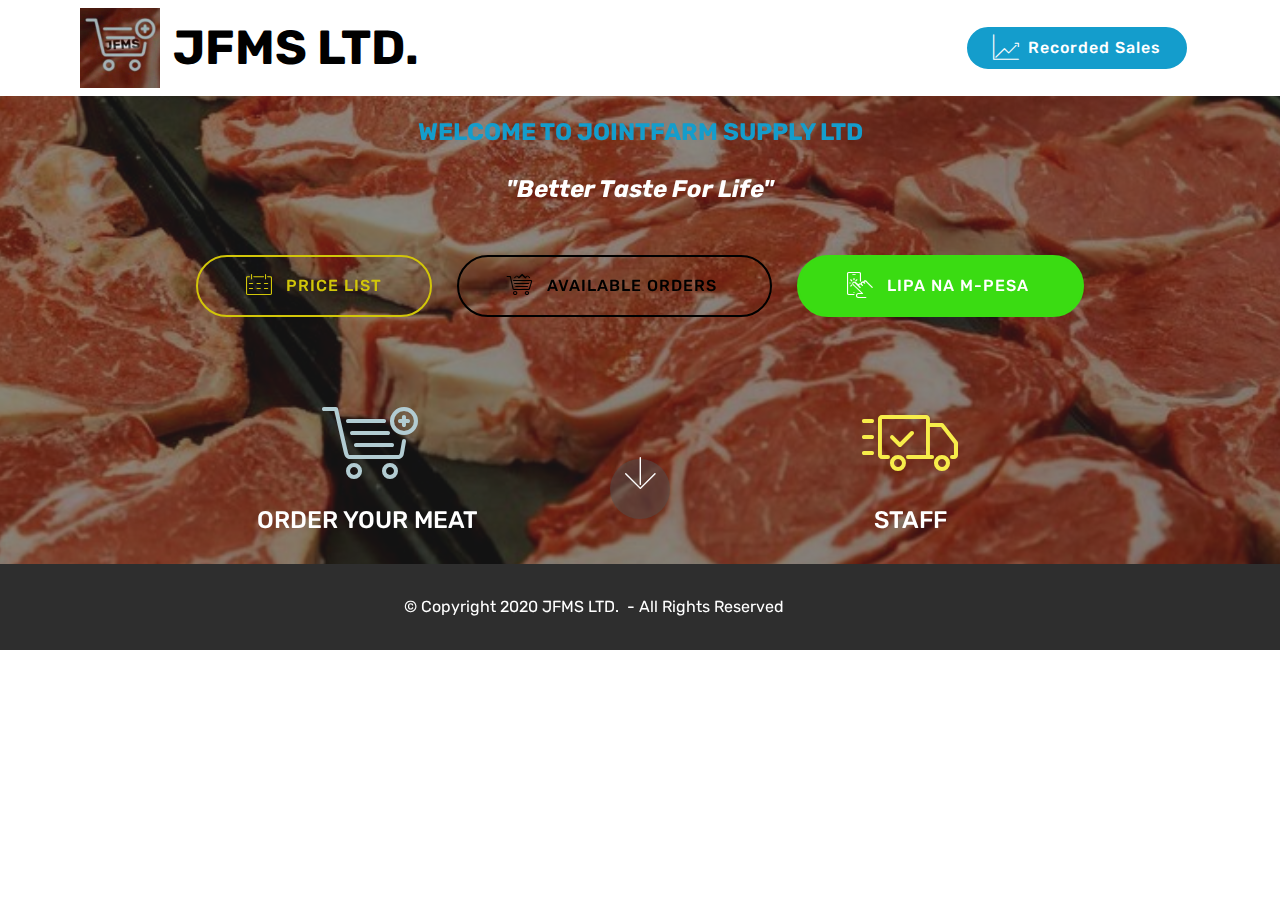
<file: index.html>
<!DOCTYPE html>
<html  >
<head>
  <!-- Site made with Mobirise Website Builder v4.12.3, https://mobirise.com -->
  <meta charset="UTF-8">
  <meta http-equiv="X-UA-Compatible" content="IE=edge">
  <meta name="generator" content="Mobirise v4.12.3, mobirise.com">
  <meta name="viewport" content="width=device-width, initial-scale=1, minimum-scale=1">
  <link rel="shortcut icon" href="assets/images/img-20200519-wa0000-214x214.jpg" type="image/x-icon">
  <meta name="description" content="Order your fresh meet today and get it Fresh">
  
  
  <title>JFMS LTD</title>
  <link rel="stylesheet" href="assets/web/assets/mobirise-icons/mobirise-icons.css">
  <link rel="stylesheet" href="assets/bootstrap/css/bootstrap.min.css">
  <link rel="stylesheet" href="assets/bootstrap/css/bootstrap-grid.min.css">
  <link rel="stylesheet" href="assets/bootstrap/css/bootstrap-reboot.min.css">
  <link rel="stylesheet" href="assets/facebook-plugin/style.css">
  <link rel="stylesheet" href="assets/tether/tether.min.css">
  <link rel="stylesheet" href="assets/dropdown/css/style.css">
  <link rel="stylesheet" href="assets/theme/css/style.css">
  <link rel="preload" as="style" href="assets/mobirise/css/mbr-additional.css"><link rel="stylesheet" href="assets/mobirise/css/mbr-additional.css" type="text/css">
  
  
  
</head>
<body>
  <section class="menu cid-rZl9aIpXeI" once="menu" id="menu2-0">

    

    <nav class="navbar navbar-expand beta-menu navbar-dropdown align-items-center navbar-fixed-top navbar-toggleable-sm">
        <button class="navbar-toggler navbar-toggler-right" type="button" data-toggle="collapse" data-target="#navbarSupportedContent" aria-controls="navbarSupportedContent" aria-expanded="false" aria-label="Toggle navigation">
            <div class="hamburger">
                <span></span>
                <span></span>
                <span></span>
                <span></span>
            </div>
        </button>
        <div class="menu-logo">
            <div class="navbar-brand">
                <span class="navbar-logo">
                    <a href="page1.html">
                        <img src="assets/images/img-20200519-wa0000-214x214.jpg" alt="Mobirise" title="" style="height: 5rem;">
                    </a>
                </span>
                <span class="navbar-caption-wrap"><a class="navbar-caption text-black display-2" href="index.html">JFMS LTD.</a></span>
            </div>
        </div>
        <div class="collapse navbar-collapse" id="navbarSupportedContent">
            
            <div class="navbar-buttons mbr-section-btn"><a class="btn btn-sm btn-primary display-4" href="https://docs.google.com/spreadsheets/d/1Wd4C1ZmsA8YEIH-U4pSd7ZJExem2luGSTOBAL0DnY04/edit#gid=1970083161"><span class="mbri-growing-chart mbr-iconfont mbr-iconfont-btn"></span>
                    Recorded Sales</a></div>
        </div>
    </nav>
</section>

<section class="engine"><a href="https://mobirise.info/f">easy website builder</a></section><section class="header12 cid-rZl9RLW71R mbr-parallax-background" id="header12-1">

    

    <div class="mbr-overlay" style="opacity: 0.5; background-color: rgb(35, 35, 35);">
    </div>

    <div class="container  ">
            <div class="media-container">
                <div class="col-md-12 align-center">
                    <h1 class="mbr-section-title pb-3 mbr-white mbr-bold mbr-fonts-style display-5">
                        <br><br>WELCOME TO JOINTFARM SUPPLY LTD</h1>
                    <p class="mbr-text pb-3 mbr-white mbr-fonts-style display-5"><em><strong>"Better Taste For Life"</strong></em></p>
                    <div class="mbr-section-btn align-center py-2"><a class="btn btn-md btn-success-outline display-4" href="page1.html"><span class="mbri-calendar mbr-iconfont mbr-iconfont-btn"></span>PRICE LIST</a> <a class="btn btn-md btn-black-outline display-4" href="https://docs.google.com/spreadsheets/d/1zVIE4fAAsJluErNHrrYeHDwb84VDtGMFx-bfP4CoONE/edit#gid=803680046"><span class="mbri-cart-full mbr-iconfont mbr-iconfont-btn"></span>AVAILABLE ORDERS&nbsp;</a> <a class="btn btn-md btn-secondary display-4" href="index.html"><span class="mbri-touch mbr-iconfont mbr-iconfont-btn"></span>LIPA NA M-PESA&nbsp;</a></div>

                    <div class="icons-media-container mbr-white">
                        <div class="card col-12 col-md-6">
                            <div class="icon-block">
                            <a href="https://docs.google.com/forms/d/e/1FAIpQLScQyQUvJ4uaG_jQwCUG1AfFtYLj16lYdpARnM1dRlXAvFv2Uw/viewform">
                                <span class="mbr-iconfont mbri-cart-add" style="color: rgb(178, 204, 210); fill: rgb(178, 204, 210);"></span>
                            </a>
                            </div>
                            <h5 class="mbr-fonts-style display-5">ORDER YOUR MEAT&nbsp;</h5>
                        </div>

                        <div class="card col-12 col-md-6">
                            <div class="icon-block">
                                <a href="https://docs.google.com/forms/d/e/1FAIpQLScYKTUb3wYfMyJ0km4Ue_s3OijkCnEUDvKTH59nVHI7OFGJAA/viewform">
                                    <span class="mbr-iconfont mbri-delivery" style="color: rgb(247, 237, 74); fill: rgb(247, 237, 74);"></span>
                                </a>
                            </div>
                            <h5 class="mbr-fonts-style display-5">STAFF</h5>
                        </div>

                        

                        
                    </div>
                </div>
            </div>
    </div>

    <div class="mbr-arrow hidden-sm-down" aria-hidden="true">
        <a href="#next">
            <i class="mbri-down mbr-iconfont"></i>
        </a>
    </div>
</section>

<section once="footers" class="cid-rZlAcZ4LS4" id="footer6-2">

    

    

    <div class="container">
        <div class="media-container-row align-center mbr-white">
            <div class="col-12">
                <p class="mbr-text mb-0 mbr-fonts-style display-7">
                    © Copyright 2020 JFMS LTD. &nbsp;- All Rights Reserved &nbsp; &nbsp; &nbsp; &nbsp; &nbsp; &nbsp; &nbsp; &nbsp; &nbsp; &nbsp; &nbsp;&nbsp;</p>
            </div>
        </div>
    </div>
</section>


  <script src="assets/web/assets/jquery/jquery.min.js"></script>
  <script src="assets/popper/popper.min.js"></script>
  <script src="assets/bootstrap/js/bootstrap.min.js"></script>
  <script src="https://connect.facebook.net/en_US/sdk.js#xfbml=1&version=v2.5"></script>
  <script src="https://apis.google.com/js/plusone.js"></script>
  <script src="assets/facebook-plugin/facebook-script.js"></script>
  <script src="assets/tether/tether.min.js"></script>
  <script src="assets/smoothscroll/smooth-scroll.js"></script>
  <script src="assets/dropdown/js/nav-dropdown.js"></script>
  <script src="assets/dropdown/js/navbar-dropdown.js"></script>
  <script src="assets/touchswipe/jquery.touch-swipe.min.js"></script>
  <script src="assets/vimeoplayer/jquery.mb.vimeo_player.js"></script>
  <script src="assets/parallax/jarallax.min.js"></script>
  <script src="assets/theme/js/script.js"></script>
  
  
</body>
</html>
</file>
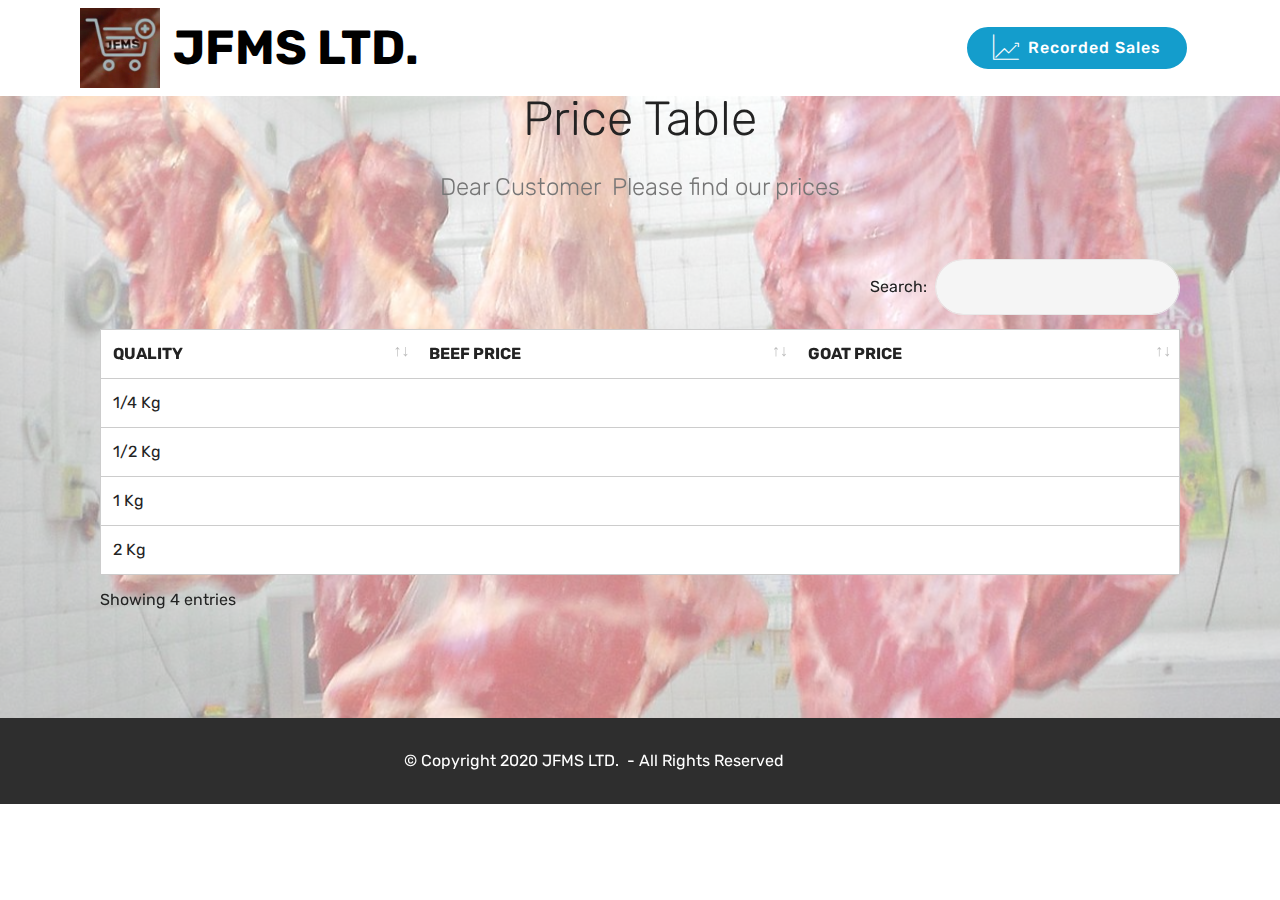
<file: page1.html>
<!DOCTYPE html>
<html  >
<head>
  <!-- Site made with Mobirise Website Builder v4.12.3, https://mobirise.com -->
  <meta charset="UTF-8">
  <meta http-equiv="X-UA-Compatible" content="IE=edge">
  <meta name="generator" content="Mobirise v4.12.3, mobirise.com">
  <meta name="viewport" content="width=device-width, initial-scale=1, minimum-scale=1">
  <link rel="shortcut icon" href="assets/images/img-20200519-wa0000-214x214.jpg" type="image/x-icon">
  <meta name="description" content="Web Site Maker Description">
  
  
  <title>Page 1</title>
  <link rel="stylesheet" href="assets/web/assets/mobirise-icons/mobirise-icons.css">
  <link rel="stylesheet" href="assets/bootstrap/css/bootstrap.min.css">
  <link rel="stylesheet" href="assets/bootstrap/css/bootstrap-grid.min.css">
  <link rel="stylesheet" href="assets/bootstrap/css/bootstrap-reboot.min.css">
  <link rel="stylesheet" href="assets/facebook-plugin/style.css">
  <link rel="stylesheet" href="assets/tether/tether.min.css">
  <link rel="stylesheet" href="assets/datatables/data-tables.bootstrap4.min.css">
  <link rel="stylesheet" href="assets/dropdown/css/style.css">
  <link rel="stylesheet" href="assets/theme/css/style.css">
  <link rel="preload" as="style" href="assets/mobirise/css/mbr-additional.css"><link rel="stylesheet" href="assets/mobirise/css/mbr-additional.css" type="text/css">
  
  
  
</head>
<body>
  <section class="menu cid-rZl9aIpXeI" once="menu" id="menu2-3">

    

    <nav class="navbar navbar-expand beta-menu navbar-dropdown align-items-center navbar-fixed-top navbar-toggleable-sm">
        <button class="navbar-toggler navbar-toggler-right" type="button" data-toggle="collapse" data-target="#navbarSupportedContent" aria-controls="navbarSupportedContent" aria-expanded="false" aria-label="Toggle navigation">
            <div class="hamburger">
                <span></span>
                <span></span>
                <span></span>
                <span></span>
            </div>
        </button>
        <div class="menu-logo">
            <div class="navbar-brand">
                <span class="navbar-logo">
                    <a href="page1.html">
                        <img src="assets/images/img-20200519-wa0000-214x214.jpg" alt="Mobirise" title="" style="height: 5rem;">
                    </a>
                </span>
                <span class="navbar-caption-wrap"><a class="navbar-caption text-black display-2" href="index.html">JFMS LTD.</a></span>
            </div>
        </div>
        <div class="collapse navbar-collapse" id="navbarSupportedContent">
            
            <div class="navbar-buttons mbr-section-btn"><a class="btn btn-sm btn-primary display-4" href="https://docs.google.com/spreadsheets/d/1Wd4C1ZmsA8YEIH-U4pSd7ZJExem2luGSTOBAL0DnY04/edit#gid=1970083161"><span class="mbri-growing-chart mbr-iconfont mbr-iconfont-btn"></span>
                    Recorded Sales</a></div>
        </div>
    </nav>
</section>

<section class="engine"><a href="https://mobirise.info/w">html5 templates</a></section><section class="section-table cid-rZlAHoynFi mbr-parallax-background" id="table1-5">

  
  <div class="mbr-overlay" style="opacity: 0.5; background-color: rgb(255, 255, 255);">
  </div>
  <div class="container container-table">
      <h2 class="mbr-section-title mbr-fonts-style align-center pb-3 display-2">Price Table
      </h2>
      <h3 class="mbr-section-subtitle mbr-fonts-style align-center pb-5 mbr-light display-5">Dear Customer &nbsp;Please find our prices</h3>
      <div class="table-wrapper">
        <div class="container">
          <div class="row search">
            <div class="col-md-6"></div>
            <div class="col-md-6">
                <div class="dataTables_filter">
                  <label class="searchInfo mbr-fonts-style display-7">Search:</label>
                  <input class="form-control input-sm" disabled="">
                </div>
            </div>
          </div>
        </div>

        <div class="container scroll">
          <table class="table isSearch" cellspacing="0">
            <thead>
              <tr class="table-heads ">
                  
                  
                  
                  
              <th class="head-item mbr-fonts-style display-7">QUALITY</th><th class="head-item mbr-fonts-style display-7">BEEF PRICE</th><th class="head-item mbr-fonts-style display-7">GOAT PRICE</th></tr>
            </thead>

            <tbody>
              
              
              
              
            <tr> 
                
                
                
                
              <td class="body-item mbr-fonts-style display-7">1/4 Kg</td><td class="body-item mbr-fonts-style display-7"></td><td class="body-item mbr-fonts-style display-7"></td></tr><tr>
                
                
                
                
              <td class="body-item mbr-fonts-style display-7">1/2 Kg</td><td class="body-item mbr-fonts-style display-7"></td><td class="body-item mbr-fonts-style display-7"></td></tr><tr>
                
                
                
                
              <td class="body-item mbr-fonts-style display-7">1 Kg</td><td class="body-item mbr-fonts-style display-7"></td><td class="body-item mbr-fonts-style display-7"></td></tr><tr>
                
                
                
                
              <td class="body-item mbr-fonts-style display-7">2 Kg</td><td class="body-item mbr-fonts-style display-7"></td><td class="body-item mbr-fonts-style display-7"></td></tr></tbody>
          </table>
        </div>
        <div class="container table-info-container">
          <div class="row info">
            <div class="col-md-6">
              <div class="dataTables_info mbr-fonts-style display-7">
                <span class="infoBefore">Showing</span>
                <span class="inactive infoRows"></span>
                <span class="infoAfter">entries</span>
                <span class="infoFilteredBefore">(filtered from</span>
                <span class="inactive infoRows"></span>
                <span class="infoFilteredAfter"> total entries)</span>
              </div>
            </div>
            <div class="col-md-6"></div>
          </div>
        </div>
      </div>
    </div>
</section>

<section once="footers" class="cid-rZlAcZ4LS4" id="footer6-4">

    

    

    <div class="container">
        <div class="media-container-row align-center mbr-white">
            <div class="col-12">
                <p class="mbr-text mb-0 mbr-fonts-style display-7">
                    © Copyright 2020 JFMS LTD. &nbsp;- All Rights Reserved &nbsp; &nbsp; &nbsp; &nbsp; &nbsp; &nbsp; &nbsp; &nbsp; &nbsp; &nbsp; &nbsp;&nbsp;</p>
            </div>
        </div>
    </div>
</section>


  <script src="assets/web/assets/jquery/jquery.min.js"></script>
  <script src="assets/popper/popper.min.js"></script>
  <script src="assets/bootstrap/js/bootstrap.min.js"></script>
  <script src="https://connect.facebook.net/en_US/sdk.js#xfbml=1&version=v2.5"></script>
  <script src="https://apis.google.com/js/plusone.js"></script>
  <script src="assets/facebook-plugin/facebook-script.js"></script>
  <script src="assets/tether/tether.min.js"></script>
  <script src="assets/smoothscroll/smooth-scroll.js"></script>
  <script src="assets/datatables/jquery.data-tables.min.js"></script>
  <script src="assets/datatables/data-tables.bootstrap4.min.js"></script>
  <script src="assets/parallax/jarallax.min.js"></script>
  <script src="assets/dropdown/js/nav-dropdown.js"></script>
  <script src="assets/dropdown/js/navbar-dropdown.js"></script>
  <script src="assets/touchswipe/jquery.touch-swipe.min.js"></script>
  <script src="assets/theme/js/script.js"></script>
  
  
</body>
</html>
</file>
<file: assets/web/assets/mobirise-icons/mobirise-icons.css>
@font-face {
  font-family: 'MobiriseIcons';
  src:  url('mobirise-icons.eot?spat4u');
  src:  url('mobirise-icons.eot?spat4u#iefix') format('embedded-opentype'),
    url('mobirise-icons.ttf?spat4u') format('truetype'),
    url('mobirise-icons.woff?spat4u') format('woff'),
    url('mobirise-icons.svg?spat4u#MobiriseIcons') format('svg');
  font-weight: normal;
  font-style: normal;
  font-display: swap;
}

[class^="mbri-"], [class*=" mbri-"] {
  /* use !important to prevent issues with browser extensions that change fonts */
  font-family: MobiriseIcons !important;
  speak: none;
  font-style: normal;
  font-weight: normal;
  font-variant: normal;
  text-transform: none;
  line-height: 1;

  /* Better Font Rendering =========== */
  -webkit-font-smoothing: antialiased;
  -moz-osx-font-smoothing: grayscale;
}

.mbri-add-submenu:before {
  content: "\e900";
}
.mbri-alert:before {
  content: "\e901";
}
.mbri-align-center:before {
  content: "\e902";
}
.mbri-align-justify:before {
  content: "\e903";
}
.mbri-align-left:before {
  content: "\e904";
}
.mbri-align-right:before {
  content: "\e905";
}
.mbri-android:before {
  content: "\e906";
}
.mbri-apple:before {
  content: "\e907";
}
.mbri-arrow-down:before {
  content: "\e908";
}
.mbri-arrow-next:before {
  content: "\e909";
}
.mbri-arrow-prev:before {
  content: "\e90a";
}
.mbri-arrow-up:before {
  content: "\e90b";
}
.mbri-bold:before {
  content: "\e90c";
}
.mbri-bookmark:before {
  content: "\e90d";
}
.mbri-bootstrap:before {
  content: "\e90e";
}
.mbri-briefcase:before {
  content: "\e90f";
}
.mbri-browse:before {
  content: "\e910";
}
.mbri-bulleted-list:before {
  content: "\e911";
}
.mbri-calendar:before {
  content: "\e912";
}
.mbri-camera:before {
  content: "\e913";
}
.mbri-cart-add:before {
  content: "\e914";
}
.mbri-cart-full:before {
  content: "\e915";
}
.mbri-cash:before {
  content: "\e916";
}
.mbri-change-style:before {
  content: "\e917";
}
.mbri-chat:before {
  content: "\e918";
}
.mbri-clock:before {
  content: "\e919";
}
.mbri-close:before {
  content: "\e91a";
}
.mbri-cloud:before {
  content: "\e91b";
}
.mbri-code:before {
  content: "\e91c";
}
.mbri-contact-form:before {
  content: "\e91d";
}
.mbri-credit-card:before {
  content: "\e91e";
}
.mbri-cursor-click:before {
  content: "\e91f";
}
.mbri-cust-feedback:before {
  content: "\e920";
}
.mbri-database:before {
  content: "\e921";
}
.mbri-delivery:before {
  content: "\e922";
}
.mbri-desktop:before {
  content: "\e923";
}
.mbri-devices:before {
  content: "\e924";
}
.mbri-down:before {
  content: "\e925";
}
.mbri-download:before {
  content: "\e989";
}
.mbri-drag-n-drop:before {
  content: "\e927";
}
.mbri-drag-n-drop2:before {
  content: "\e928";
}
.mbri-edit:before {
  content: "\e929";
}
.mbri-edit2:before {
  content: "\e92a";
}
.mbri-error:before {
  content: "\e92b";
}
.mbri-extension:before {
  content: "\e92c";
}
.mbri-features:before {
  content: "\e92d";
}
.mbri-file:before {
  content: "\e92e";
}
.mbri-flag:before {
  content: "\e92f";
}
.mbri-folder:before {
  content: "\e930";
}
.mbri-gift:before {
  content: "\e931";
}
.mbri-github:before {
  content: "\e932";
}
.mbri-globe:before {
  content: "\e933";
}
.mbri-globe-2:before {
  content: "\e934";
}
.mbri-growing-chart:before {
  content: "\e935";
}
.mbri-hearth:before {
  content: "\e936";
}
.mbri-help:before {
  content: "\e937";
}
.mbri-home:before {
  content: "\e938";
}
.mbri-hot-cup:before {
  content: "\e939";
}
.mbri-idea:before {
  content: "\e93a";
}
.mbri-image-gallery:before {
  content: "\e93b";
}
.mbri-image-slider:before {
  content: "\e93c";
}
.mbri-info:before {
  content: "\e93d";
}
.mbri-italic:before {
  content: "\e93e";
}
.mbri-key:before {
  content: "\e93f";
}
.mbri-laptop:before {
  content: "\e940";
}
.mbri-layers:before {
  content: "\e941";
}
.mbri-left-right:before {
  content: "\e942";
}
.mbri-left:before {
  content: "\e943";
}
.mbri-letter:before {
  content: "\e944";
}
.mbri-like:before {
  content: "\e945";
}
.mbri-link:before {
  content: "\e946";
}
.mbri-lock:before {
  content: "\e947";
}
.mbri-login:before {
  content: "\e948";
}
.mbri-logout:before {
  content: "\e949";
}
.mbri-magic-stick:before {
  content: "\e94a";
}
.mbri-map-pin:before {
  content: "\e94b";
}
.mbri-menu:before {
  content: "\e94c";
}
.mbri-mobile:before {
  content: "\e94d";
}
.mbri-mobile2:before {
  content: "\e94e";
}
.mbri-mobirise:before {
  content: "\e94f";
}
.mbri-more-horizontal:before {
  content: "\e950";
}
.mbri-more-vertical:before {
  content: "\e951";
}
.mbri-music:before {
  content: "\e952";
}
.mbri-new-file:before {
  content: "\e953";
}
.mbri-numbered-list:before {
  content: "\e954";
}
.mbri-opened-folder:before {
  content: "\e955";
}
.mbri-pages:before {
  content: "\e956";
}
.mbri-paper-plane:before {
  content: "\e957";
}
.mbri-paperclip:before {
  content: "\e958";
}
.mbri-photo:before {
  content: "\e959";
}
.mbri-photos:before {
  content: "\e95a";
}
.mbri-pin:before {
  content: "\e95b";
}
.mbri-play:before {
  content: "\e95c";
}
.mbri-plus:before {
  content: "\e95d";
}
.mbri-preview:before {
  content: "\e95e";
}
.mbri-print:before {
  content: "\e95f";
}
.mbri-protect:before {
  content: "\e960";
}
.mbri-question:before {
  content: "\e961";
}
.mbri-quote-left:before {
  content: "\e962";
}
.mbri-quote-right:before {
  content: "\e963";
}
.mbri-refresh:before {
  content: "\e964";
}
.mbri-responsive:before {
  content: "\e965";
}
.mbri-right:before {
  content: "\e966";
}
.mbri-rocket:before {
  content: "\e967";
}
.mbri-sad-face:before {
  content: "\e968";
}
.mbri-sale:before {
  content: "\e969";
}
.mbri-save:before {
  content: "\e96a";
}
.mbri-search:before {
  content: "\e96b";
}
.mbri-setting:before {
  content: "\e96c";
}
.mbri-setting2:before {
  content: "\e96d";
}
.mbri-setting3:before {
  content: "\e96e";
}
.mbri-share:before {
  content: "\e96f";
}
.mbri-shopping-bag:before {
  content: "\e970";
}
.mbri-shopping-basket:before {
  content: "\e971";
}
.mbri-shopping-cart:before {
  content: "\e972";
}
.mbri-sites:before {
  content: "\e973";
}
.mbri-smile-face:before {
  content: "\e974";
}
.mbri-speed:before {
  content: "\e975";
}
.mbri-star:before {
  content: "\e976";
}
.mbri-success:before {
  content: "\e977";
}
.mbri-sun:before {
  content: "\e978";
}
.mbri-sun2:before {
  content: "\e979";
}
.mbri-tablet:before {
  content: "\e97a";
}
.mbri-tablet-vertical:before {
  content: "\e97b";
}
.mbri-target:before {
  content: "\e97c";
}
.mbri-timer:before {
  content: "\e97d";
}
.mbri-to-ftp:before {
  content: "\e97e";
}
.mbri-to-local-drive:before {
  content: "\e97f";
}
.mbri-touch-swipe:before {
  content: "\e980";
}
.mbri-touch:before {
  content: "\e981";
}
.mbri-trash:before {
  content: "\e982";
}
.mbri-underline:before {
  content: "\e983";
}
.mbri-unlink:before {
  content: "\e984";
}
.mbri-unlock:before {
  content: "\e985";
}
.mbri-up-down:before {
  content: "\e986";
}
.mbri-up:before {
  content: "\e987";
}
.mbri-update:before {
  content: "\e988";
}
.mbri-upload:before {
 content: "\e926"; 
}
.mbri-user:before {
  content: "\e98a";
}
.mbri-user2:before {
  content: "\e98b";
}
.mbri-users:before {
  content: "\e98c";
}
.mbri-video:before {
  content: "\e98d";
}
.mbri-video-play:before {
  content: "\e98e";
}
.mbri-watch:before {
  content: "\e98f";
}
.mbri-website-theme:before {
  content: "\e990";
}
.mbri-wifi:before {
  content: "\e991";
}
.mbri-windows:before {
  content: "\e992";
}
.mbri-zoom-out:before {
  content: "\e993";
}
.mbri-redo:before {
  content: "\e994";
}
.mbri-undo:before {
  content: "\e995";
}
</file>
<file: assets/facebook-plugin/style.css>
.mbr-section.mbr-section__comments{
    position: relative;
}
.mbr-section__comments{
    background-size: cover;
}
.addons-container {
  position: relative;
  margin-left: auto;
  margin-right: auto;
  padding-right: 15px;
  padding-left: 15px; }
  @media (min-width: 576px) {
    .addons-container {
      padding-right: 15px;
      padding-left: 15px; } }
  @media (min-width: 768px) {
    .addons-container {
      padding-right: 15px;
      padding-left: 15px; } }
  @media (min-width: 992px) {
    .addons-container {
      padding-right: 15px;
      padding-left: 15px; } }
  @media (min-width: 1200px) {
    .addons-container {
      padding-right: 15px;
      padding-left: 15px; } }
  @media (min-width: 576px) {
    .addons-container {
      width: 540px;
      max-width: 100%; } }
  @media (min-width: 768px) {
    .addons-container {
      width: 720px;
      max-width: 100%; } }
  @media (min-width: 992px) {
    .addons-container {
      width: 960px;
      max-width: 100%; } }
  @media (min-width: 1200px) {
    .addons-container {
      width: 1140px;
      max-width: 100%; } }

.addons-container-inner{
    position: relative;
    width: 100%;
    min-height: 1px;
    padding-right: 15px;
    padding-left: 15px;
}
@media (min-width: 567px) {
    .addons-container-inner{
        -ms-flex: 0 0 66.666667%;
        flex: 0 0 66.666667%;
        max-width: 66.666667%;
    }
}
.addons-row{
    display: flex;
    justify-content:center;
}
</file>
<file: assets/dropdown/css/style.css>
.navbar-dropdown {
  left: 0;
  padding: 0;
  position: absolute;
  right: 0;
  top: 0;
  transition: all 0.45s ease;
  z-index: 1030;
  background: #282828; }
  .navbar-dropdown .navbar-logo {
    margin-right: 0.8rem;
    transition: margin 0.3s ease-in-out;
    vertical-align: middle; }
    .navbar-dropdown .navbar-logo img {
      height: 3.125rem;
      transition: all 0.3s ease-in-out; }
    .navbar-dropdown .navbar-logo.mbr-iconfont {
      font-size: 3.125rem;
      line-height: 3.125rem; }
  .navbar-dropdown .navbar-caption {
    font-weight: 700;
    white-space: normal;
    vertical-align: -4px;
    line-height: 3.125rem !important; }
    .navbar-dropdown .navbar-caption, .navbar-dropdown .navbar-caption:hover {
      color: inherit;
      text-decoration: none; }
  .navbar-dropdown .mbr-iconfont + .navbar-caption {
    vertical-align: -1px; }
  .navbar-dropdown.navbar-fixed-top {
    position: fixed; }
  .navbar-dropdown .navbar-brand span {
    vertical-align: -4px; }
  .navbar-dropdown.bg-color.transparent {
    background: none; }
  .navbar-dropdown.navbar-short .navbar-brand {
    padding: 0.625rem 0; }
    .navbar-dropdown.navbar-short .navbar-brand span {
      vertical-align: -1px; }
  .navbar-dropdown.navbar-short .navbar-caption {
    line-height: 2.375rem !important;
    vertical-align: -2px; }
  .navbar-dropdown.navbar-short .navbar-logo {
    margin-right: 0.5rem; }
    .navbar-dropdown.navbar-short .navbar-logo img {
      height: 2.375rem; }
    .navbar-dropdown.navbar-short .navbar-logo.mbr-iconfont {
      font-size: 2.375rem;
      line-height: 2.375rem; }
  .navbar-dropdown.navbar-short .mbr-table-cell {
    height: 3.625rem; }
  .navbar-dropdown .navbar-close {
    left: 0.6875rem;
    position: fixed;
    top: 0.75rem;
    z-index: 1000; }
  .navbar-dropdown .hamburger-icon {
    content: "";
    display: inline-block;
    vertical-align: middle;
    width: 16px;
    -webkit-box-shadow: 0 -6px 0 1px #282828,0 0 0 1px #282828,0 6px 0 1px #282828;
    -moz-box-shadow: 0 -6px 0 1px #282828,0 0 0 1px #282828,0 6px 0 1px #282828;
    box-shadow: 0 -6px 0 1px #282828,0 0 0 1px #282828,0 6px 0 1px #282828; }

.dropdown-menu .dropdown-toggle[data-toggle="dropdown-submenu"]::after {
  border-bottom: 0.35em solid transparent;
  border-left: 0.35em solid;
  border-right: 0;
  border-top: 0.35em solid transparent;
  margin-left: 0.3rem; }

.dropdown-menu .dropdown-item:focus {
  outline: 0; }

.nav-dropdown {
  font-size: 0.75rem;
  font-weight: 500;
  height: auto !important; }
  .nav-dropdown .nav-btn {
    padding-left: 1rem; }
  .nav-dropdown .link {
    margin: .667em 1.667em;
    font-weight: 500;
    padding: 0;
    transition: color .2s ease-in-out; }
    .nav-dropdown .link.dropdown-toggle {
      margin-right: 2.583em; }
      .nav-dropdown .link.dropdown-toggle::after {
        margin-left: .25rem;
        border-top: 0.35em solid;
        border-right: 0.35em solid transparent;
        border-left: 0.35em solid transparent;
        border-bottom: 0; }
      .nav-dropdown .link.dropdown-toggle[aria-expanded="true"] {
        margin: 0;
        padding: 0.667em 3.263em  0.667em 1.667em; }
  .nav-dropdown .link::after,
  .nav-dropdown .dropdown-item::after {
    color: inherit; }
  .nav-dropdown .btn {
    font-size: 0.75rem;
    font-weight: 700;
    letter-spacing: 0;
    margin-bottom: 0;
    padding-left: 1.25rem;
    padding-right: 1.25rem; }
  .nav-dropdown .dropdown-menu {
    border-radius: 0;
    border: 0;
    left: 0;
    margin: 0;
    padding-bottom: 1.25rem;
    padding-top: 1.25rem;
    position: relative; }
  .nav-dropdown .dropdown-submenu {
    margin-left: 0.125rem;
    top: 0; }
  .nav-dropdown .dropdown-item {
    font-weight: 500;
    line-height: 2;
    padding: 0.3846em 4.615em 0.3846em 1.5385em;
    position: relative;
    transition: color .2s ease-in-out, background-color .2s ease-in-out; }
    .nav-dropdown .dropdown-item::after {
      margin-top: -0.3077em;
      position: absolute;
      right: 1.1538em;
      top: 50%; }
    .nav-dropdown .dropdown-item:focus, .nav-dropdown .dropdown-item:hover {
      background: none; }

@media (max-width: 767px) {
  .nav-dropdown.navbar-toggleable-sm {
    bottom: 0;
    display: none;
    left: 0;
    overflow-x: hidden;
    position: fixed;
    top: 0;
    transform: translateX(-100%);
    -ms-transform: translateX(-100%);
    -webkit-transform: translateX(-100%);
    width: 18.75rem;
    z-index: 999; } }
.nav-dropdown.navbar-toggleable-xl {
  bottom: 0;
  display: none;
  left: 0;
  overflow-x: hidden;
  position: fixed;
  top: 0;
  transform: translateX(-100%);
  -ms-transform: translateX(-100%);
  -webkit-transform: translateX(-100%);
  width: 18.75rem;
  z-index: 999; }

.nav-dropdown-sm {
  display: block !important;
  overflow-x: hidden;
  overflow: auto;
  padding-top: 3.875rem; }
  .nav-dropdown-sm::after {
    content: "";
    display: block;
    height: 3rem;
    width: 100%; }
  .nav-dropdown-sm.collapse.in ~ .navbar-close {
    display: block !important; }
  .nav-dropdown-sm.collapsing, .nav-dropdown-sm.collapse.in {
    transform: translateX(0);
    -ms-transform: translateX(0);
    -webkit-transform: translateX(0);
    transition: all 0.25s ease-out;
    -webkit-transition: all 0.25s ease-out;
    background: #282828; }
  .nav-dropdown-sm.collapsing[aria-expanded="false"] {
    transform: translateX(-100%);
    -ms-transform: translateX(-100%);
    -webkit-transform: translateX(-100%); }
  .nav-dropdown-sm .nav-item {
    display: block;
    margin-left: 0 !important;
    padding-left: 0; }
  .nav-dropdown-sm .link,
  .nav-dropdown-sm .dropdown-item {
    border-top: 1px dotted rgba(255, 255, 255, 0.1);
    font-size: 0.8125rem;
    line-height: 1.6;
    margin: 0 !important;
    padding: 0.875rem 2.4rem 0.875rem 1.5625rem !important;
    position: relative;
    white-space: normal; }
    .nav-dropdown-sm .link:focus, .nav-dropdown-sm .link:hover,
    .nav-dropdown-sm .dropdown-item:focus,
    .nav-dropdown-sm .dropdown-item:hover {
      background: rgba(0, 0, 0, 0.2) !important;
      color: #c0a375; }
  .nav-dropdown-sm .nav-btn {
    position: relative;
    padding: 1.5625rem 1.5625rem 0 1.5625rem; }
    .nav-dropdown-sm .nav-btn::before {
      border-top: 1px dotted rgba(255, 255, 255, 0.1);
      content: "";
      left: 0;
      position: absolute;
      top: 0;
      width: 100%; }
    .nav-dropdown-sm .nav-btn + .nav-btn {
      padding-top: 0.625rem; }
      .nav-dropdown-sm .nav-btn + .nav-btn::before {
        display: none; }
  .nav-dropdown-sm .btn {
    padding: 0.625rem 0; }
  .nav-dropdown-sm .dropdown-toggle[data-toggle="dropdown-submenu"]::after {
    margin-left: .25rem;
    border-top: 0.35em solid;
    border-right: 0.35em solid transparent;
    border-left: 0.35em solid transparent;
    border-bottom: 0; }
  .nav-dropdown-sm .dropdown-toggle[data-toggle="dropdown-submenu"][aria-expanded="true"]::after {
    border-top: 0;
    border-right: 0.35em solid transparent;
    border-left: 0.35em solid transparent;
    border-bottom: 0.35em solid; }
  .nav-dropdown-sm .dropdown-menu {
    margin: 0;
    padding: 0;
    position: relative;
    top: 0;
    left: 0;
    width: 100%;
    border: 0;
    float: none;
    border-radius: 0;
    background: none; }
  .nav-dropdown-sm .dropdown-submenu {
    left: 100%;
    margin-left: 0.125rem;
    margin-top: -1.25rem;
    top: 0; }

.navbar-toggleable-sm .nav-dropdown .dropdown-menu {
  position: absolute; }

.navbar-toggleable-sm .nav-dropdown .dropdown-submenu {
  left: 100%;
  margin-left: 0.125rem;
  margin-top: -1.25rem;
  top: 0; }

.navbar-toggleable-sm.opened .nav-dropdown .dropdown-menu {
  position: relative; }

.navbar-toggleable-sm.opened .nav-dropdown .dropdown-submenu {
  left: 0;
  margin-left: 00rem;
  margin-top: 0rem;
  top: 0; }

.is-builder .nav-dropdown.collapsing {
  transition: none !important; }

/*# sourceMappingURL=style.css.map */
</file>
<file: assets/theme/css/style.css>
@charset "UTF-8";
/*!
 * Mobirise v4 theme (https://mobirise.com/)
 * Copyright 2017 Mobirise
 */
section {
  background-color: #eeeeee;
}

body {
  font-style: normal;
  line-height: 1.5;
}

section,
.container,
.container-fluid {
  position: relative;
  word-wrap: break-word;
}

a.mbr-iconfont:hover {
  text-decoration: none;
}

.article .lead p,
.article .lead ul,
.article .lead ol,
.article .lead pre,
.article .lead blockquote {
  margin-bottom: 0;
}

ul,
ol,
pre,
blockquote {
  margin-bottom: 2.3125rem;
}

pre {
  background: #f4f4f4;
  padding: 10px 24px;
  white-space: pre-wrap;
}

.inactive {
  -webkit-user-select: none;
  -moz-user-select: none;
  -ms-user-select: none;
  user-select: none;
  pointer-events: none;
  -webkit-user-drag: none;
  user-drag: none;
}

.mbr-section__comments .row {
  justify-content: center;
  -webkit-justify-content: center;
}

a {
  font-style: normal;
  font-weight: 400;
  cursor: pointer;
}
a, a:hover {
  text-decoration: none;
}

figure {
  margin-bottom: 0;
}

body {
  color: #232323;
}

h1,
h2,
h3,
h4,
h5,
h6,
.h1,
.h2,
.h3,
.h4,
.h5,
.h6,
.display-1,
.display-2,
.display-3,
.display-4 {
  line-height: 1;
  word-break: break-word;
  word-wrap: break-word;
}

.mbr-section-title {
  font-style: normal;
  line-height: 1.2;
}

.mbr-section-subtitle {
  line-height: 1.3;
}

.mbr-text {
  font-style: normal;
  line-height: 1.6;
}

b,
strong {
  font-weight: bold;
}

blockquote {
  padding: 10px 0 10px 20px;
  position: relative;
  border-left: 2px solid;
  border-color: #ff3366;
}

input:-webkit-autofill, input:-webkit-autofill:hover, input:-webkit-autofill:focus, input:-webkit-autofill:active {
  transition-delay: 9999s;
  transition-property: background-color, color;
}

textarea[type=hidden] {
  display: none;
}

body {
  position: relative;
}

section {
  background-position: 50% 50%;
  background-repeat: no-repeat;
  background-size: cover;
}
section .mbr-background-video,
section .mbr-background-video-preview {
  position: absolute;
  bottom: 0;
  left: 0;
  right: 0;
  top: 0;
}

.hidden {
  visibility: hidden;
}

.mbr-z-index20 {
  z-index: 20;
}

/*! Base colors */
.mbr-white {
  color: #ffffff;
}

.mbr-black {
  color: #000000;
}

.mbr-bg-white {
  background-color: #ffffff;
}

.mbr-bg-black {
  background-color: #000000;
}

/*! Text-aligns */
.align-left {
  text-align: left;
}

.align-center {
  text-align: center;
}

.align-right {
  text-align: right;
}

@media (max-width: 767px) {
  .align-left,
.align-center,
.align-right,
.mbr-section-btn,
.mbr-section-title {
    text-align: center;
  }
}
/*! Font-weight  */
.mbr-light {
  font-weight: 300;
}

.mbr-regular {
  font-weight: 400;
}

.mbr-semibold {
  font-weight: 500;
}

.mbr-bold {
  font-weight: 700;
}

/*! Media  */
.media-size-item {
  -webkit-flex: 1 1 auto;
  -moz-flex: 1 1 auto;
  -ms-flex: 1 1 auto;
  -o-flex: 1 1 auto;
  flex: 1 1 auto;
}

.media-content {
  -webkit-flex-basis: 100%;
  flex-basis: 100%;
}

.media-container-row {
  display: -ms-flexbox;
  display: -webkit-flex;
  display: flex;
  -webkit-flex-direction: row;
  -ms-flex-direction: row;
  flex-direction: row;
  -webkit-flex-wrap: wrap;
  -ms-flex-wrap: wrap;
  flex-wrap: wrap;
  -webkit-justify-content: center;
  -ms-flex-pack: center;
  justify-content: center;
  -webkit-align-content: center;
  -ms-flex-line-pack: center;
  align-content: center;
  -webkit-align-items: start;
  -ms-flex-align: start;
  align-items: start;
}
.media-container-row .media-size-item {
  width: 400px;
}

.media-container-column {
  display: -ms-flexbox;
  display: -webkit-flex;
  display: flex;
  -webkit-flex-direction: column;
  -ms-flex-direction: column;
  flex-direction: column;
  -webkit-flex-wrap: wrap;
  -ms-flex-wrap: wrap;
  flex-wrap: wrap;
  -webkit-justify-content: center;
  -ms-flex-pack: center;
  justify-content: center;
  -webkit-align-content: center;
  -ms-flex-line-pack: center;
  align-content: center;
  -webkit-align-items: stretch;
  -ms-flex-align: stretch;
  align-items: stretch;
}
.media-container-column > * {
  width: 100%;
}

@media (min-width: 992px) {
  .media-container-row {
    -webkit-flex-wrap: nowrap;
    -ms-flex-wrap: nowrap;
    flex-wrap: nowrap;
  }
}
figure {
  overflow: hidden;
}

figure[mbr-media-size] {
  transition: width 0.1s;
}

.mbr-figure img,
.mbr-figure iframe {
  display: block;
  width: 100%;
}

.card {
  background-color: transparent;
  border: none;
}

.card-box {
  width: 100%;
}

.card-img {
  text-align: center;
  flex-shrink: 0;
  -webkit-flex-shrink: 0;
}

.media {
  max-width: 100%;
  margin: 0 auto;
}

.mbr-figure {
  -ms-flex-item-align: center;
  -ms-grid-row-align: center;
  -webkit-align-self: center;
  align-self: center;
}

.media-container > div {
  max-width: 100%;
}

.mbr-figure img,
.card-img img {
  width: 100%;
}

@media (max-width: 991px) {
  .media-size-item {
    width: auto !important;
  }

  .media {
    width: auto;
  }

  .mbr-figure {
    width: 100% !important;
  }
}
/*! Buttons */
.btn {
  font-weight: 500;
  border-width: 2px;
  font-style: normal;
  letter-spacing: 1px;
  margin: 0.4rem 0.8rem;
  white-space: normal;
  -webkit-transition: all 0.3s ease-in-out;
  -moz-transition: all 0.3s ease-in-out;
  transition: all 0.3s ease-in-out;
  display: inline-flex;
  align-items: center;
  justify-content: center;
  word-break: break-word;
  -webkit-align-items: center;
  -webkit-justify-content: center;
  display: -webkit-inline-flex;
}

.btn-sm {
  font-weight: 500;
  letter-spacing: 1px;
  -webkit-transition: all 0.3s ease-in-out;
  -moz-transition: all 0.3s ease-in-out;
  transition: all 0.3s ease-in-out;
}

.btn-md {
  font-weight: 500;
  letter-spacing: 1px;
  margin: 0.4rem 0.8rem !important;
  -webkit-transition: all 0.3s ease-in-out;
  -moz-transition: all 0.3s ease-in-out;
  transition: all 0.3s ease-in-out;
}

.btn-lg {
  font-weight: 500;
  letter-spacing: 1px;
  margin: 0.4rem 0.8rem !important;
  -webkit-transition: all 0.3s ease-in-out;
  -moz-transition: all 0.3s ease-in-out;
  transition: all 0.3s ease-in-out;
}

.mbr-section-btn {
  margin-left: -0.25rem;
  margin-right: -0.25rem;
  font-size: 0;
}

nav .mbr-section-btn {
  margin-left: 0rem;
  margin-right: 0rem;
}

.btn-form {
  border-radius: 0;
}
.btn-form:hover {
  cursor: pointer;
}

/*! Btn icon margin */
.btn .mbr-iconfont,
.btn.btn-sm .mbr-iconfont {
  cursor: pointer;
  margin-right: 0.5rem;
}

.btn.btn-md .mbr-iconfont,
.btn.btn-md .mbr-iconfont {
  margin-right: 0.8rem;
}

.mbr-regular {
  font-weight: 400;
}

.mbr-semibold {
  font-weight: 500;
}

.mbr-bold {
  font-weight: 700;
}

[type=submit] {
  -webkit-appearance: none;
}

/*! Full-screen */
.mbr-fullscreen .mbr-overlay {
  min-height: 100vh;
}

.mbr-fullscreen {
  display: flex;
  display: -webkit-flex;
  display: -moz-flex;
  display: -ms-flex;
  display: -o-flex;
  align-items: center;
  -webkit-align-items: center;
  min-height: 100vh;
  padding-top: 3rem;
  padding-bottom: 3rem;
}

/*! Map */
.map {
  height: 25rem;
  position: relative;
}
.map iframe {
  width: 100%;
  height: 100%;
}

.mbr-overlay {
  background-color: #000;
  bottom: 0;
  left: 0;
  opacity: 0.5;
  position: absolute;
  right: 0;
  top: 0;
  z-index: 0;
  pointer-events: none;
}

/* Form */
blockquote {
  font-style: italic;
  padding: 10px 0 10px 20px;
  font-size: 1.09rem;
  position: relative;
  border-width: 3px;
}

.form-control {
  background-color: #f5f5f5;
  box-shadow: none;
  color: #565656;
  line-height: 1.43;
  min-height: 3.5em;
  padding: 1.07em 0.5em;
}
.form-control, .form-control:focus {
  border: 1px solid #e8e8e8;
}
.form-active .form-control:invalid {
  border-color: red;
}

.form-control-label {
  position: relative;
  cursor: pointer;
  margin-bottom: 0.357em;
  padding: 0;
}

.alert {
  color: #ffffff;
  border-radius: 0;
  border: 0;
  font-size: 0.875rem;
  line-height: 1.5;
  margin-bottom: 1.875rem;
  padding: 1.25rem;
  position: relative;
}
.alert.alert-form::after {
  background-color: inherit;
  bottom: -7px;
  content: "";
  display: block;
  height: 14px;
  left: 50%;
  margin-left: -7px;
  position: absolute;
  transform: rotate(45deg);
  width: 14px;
  -webkit-transform: rotate(45deg);
}

.form-asterisk {
  font-family: initial;
  position: absolute;
  top: -2px;
  font-weight: normal;
}

/*! Scroll to top arrow */
#scrollToTop a i:before {
  content: "";
  position: absolute;
  height: 40%;
  top: 25%;
  background: #fff;
  width: 2px;
  left: calc(50% - 1px);
}
#scrollToTop a i:after {
  content: "";
  position: absolute;
  display: block;
  border-top: 2px solid #fff;
  border-right: 2px solid #fff;
  width: 40%;
  height: 40%;
  left: 30%;
  bottom: 30%;
  transform: rotate(135deg);
  -webkit-transform: rotate(135deg);
}

.mbr-arrow-up {
  bottom: 25px;
  right: 90px;
  position: fixed;
  text-align: right;
  z-index: 5000;
  color: #ffffff;
  font-size: 32px;
  transform: rotate(180deg);
  -webkit-transform: rotate(180deg);
}

.mbr-arrow-up a {
  background: rgba(0, 0, 0, 0.2);
  border-radius: 3px;
  color: #fff;
  display: inline-block;
  height: 60px;
  width: 60px;
  outline-style: none !important;
  position: relative;
  text-decoration: none;
  transition: all 0.3s ease-in-out;
  cursor: pointer;
  text-align: center;
}
.mbr-arrow-up a:hover {
  background-color: rgba(0, 0, 0, 0.4);
}
.mbr-arrow-up a i {
  line-height: 60px;
}

.mbr-arrow-up-icon {
  display: block;
  color: #fff;
}

.mbr-arrow-up-icon::before {
  content: "›";
  display: inline-block;
  font-family: serif;
  font-size: 32px;
  line-height: 1;
  font-style: normal;
  position: relative;
  top: 6px;
  left: -4px;
  -webkit-transform: rotate(-90deg);
  transform: rotate(-90deg);
}

/*! Arrow Down */
.mbr-arrow {
  position: absolute;
  bottom: 45px;
  left: 50%;
  width: 60px;
  height: 60px;
  cursor: pointer;
  background-color: rgba(80, 80, 80, 0.5);
  border-radius: 50%;
  -webkit-transform: translateX(-50%);
  transform: translateX(-50%);
}
.mbr-arrow > a {
  display: inline-block;
  text-decoration: none;
  outline-style: none;
  -webkit-animation: arrowdown 1.7s ease-in-out infinite;
  animation: arrowdown 1.7s ease-in-out infinite;
}
.mbr-arrow > a > i {
  position: absolute;
  top: -2px;
  left: 15px;
  font-size: 2rem;
}

@keyframes arrowdown {
  0% {
    transform: translateY(0px);
    -webkit-transform: translateY(0px);
  }
  50% {
    transform: translateY(-5px);
    -webkit-transform: translateY(-5px);
  }
  100% {
    transform: translateY(0px);
    -webkit-transform: translateY(0px);
  }
}
@-webkit-keyframes arrowdown {
  0% {
    transform: translateY(0px);
    -webkit-transform: translateY(0px);
  }
  50% {
    transform: translateY(-5px);
    -webkit-transform: translateY(-5px);
  }
  100% {
    transform: translateY(0px);
    -webkit-transform: translateY(0px);
  }
}
@media (max-width: 500px) {
  .mbr-arrow-up {
    left: 50%;
    right: auto;
    transform: translateX(-50%) rotate(180deg);
    -webkit-transform: translateX(-50%) rotate(180deg);
  }
}
/*Gradients animation*/
@keyframes gradient-animation {
  from {
    background-position: 0% 100%;
    animation-timing-function: ease-in-out;
  }
  to {
    background-position: 100% 0%;
    animation-timing-function: ease-in-out;
  }
}
@-webkit-keyframes gradient-animation {
  from {
    background-position: 0% 100%;
    animation-timing-function: ease-in-out;
  }
  to {
    background-position: 100% 0%;
    animation-timing-function: ease-in-out;
  }
}
.bg-gradient {
  background-size: 200% 200%;
  animation: gradient-animation 5s infinite alternate;
  -webkit-animation: gradient-animation 5s infinite alternate;
}

.menu .navbar-brand {
  display: -webkit-flex;
}
.menu .navbar-brand span {
  display: flex;
  display: -webkit-flex;
}
.menu .navbar-brand .navbar-caption-wrap {
  display: -webkit-flex;
}
.menu .navbar-brand .navbar-logo img {
  display: -webkit-flex;
}
@media (min-width: 768px) and (max-width: 1023px) {
  .menu .navbar-toggleable-sm .navbar-nav {
    display: -webkit-box;
    display: -webkit-flex;
    display: -ms-flexbox;
  }
}
@media (max-width: 1023px) {
  .menu .navbar-collapse {
    max-height: 93.5vh;
  }
  .menu .navbar-collapse.show {
    overflow: auto;
  }
}
@media (min-width: 1024px) {
  .menu .navbar-nav.nav-dropdown {
    display: -webkit-flex;
  }
  .menu .navbar-toggleable-sm .navbar-collapse {
    display: -webkit-flex !important;
  }
  .menu .collapsed .navbar-collapse {
    max-height: 93.5vh;
  }
  .menu .collapsed .navbar-collapse.show {
    overflow: auto;
  }
}
@media (max-width: 767px) {
  .menu .navbar-collapse {
    max-height: 80vh;
  }
}

/* Others*/
.note-check a[data-value=Rubik] {
  font-style: normal;
}

.mbr-arrow a {
  color: #ffffff;
}

@media (max-width: 767px) {
  .mbr-arrow {
    display: none;
  }
}
.navbar {
  display: -webkit-flex;
  -webkit-flex-wrap: wrap;
  -webkit-align-items: center;
  -webkit-justify-content: space-between;
}

.navbar-collapse {
  -webkit-flex-basis: 100%;
  -webkit-flex-grow: 1;
  -webkit-align-items: center;
}

.nav-dropdown .link {
  padding: 0.667em 1.667em !important;
  margin: 0 !important;
}

.nav {
  display: -webkit-flex;
  -webkit-flex-wrap: wrap;
}

.row {
  display: -webkit-flex;
  -webkit-flex-wrap: wrap;
}

.justify-content-center {
  -webkit-justify-content: center;
}

.form-inline {
  display: -webkit-flex;
  -webkit-flex-flow: row wrap;
  -webkit-align-items: center;
}

.card-wrapper {
  -webkit-flex: 1;
}

.carousel-control {
  z-index: 10;
  display: -webkit-flex;
  -webkit-align-items: center;
  -webkit-justify-content: center;
}

.carousel-controls {
  display: -webkit-flex;
}

.media {
  display: -webkit-flex;
}

.form-group:focus {
  outline: none;
}

.jq-selectbox__select {
  padding: 1.07em 0.5em;
  position: absolute;
  top: 0;
  left: 0;
  width: 100%;
}

.jq-selectbox__dropdown {
  position: absolute;
  top: 100%;
  left: 0 !important;
  width: 100% !important;
}

.jq-selectbox__trigger-arrow {
  transform: translateY(-50%);
}

.jq-selectbox li {
  padding: 1.07em 0.5em;
}

input[type=range] {
  padding-left: 0 !important;
  padding-right: 0 !important;
}

.modal-dialog,
.modal-content {
  height: 100%;
}

.modal-dialog .carousel-inner {
  height: calc(100vh - 1.75rem);
}
@media (max-width: 575px) {
  .modal-dialog .carousel-inner {
    height: calc(100vh - 1rem);
  }
}

.carousel-item {
  text-align: center;
}

.carousel-item img {
  margin: auto;
}

.navbar-toggler {
  -webkit-align-self: flex-start;
  -ms-flex-item-align: start;
  align-self: flex-start;
  padding: 0.25rem 0.75rem;
  font-size: 1.25rem;
  line-height: 1;
  background: transparent;
  border: 1px solid transparent;
  -webkit-border-radius: 0.25rem;
  border-radius: 0.25rem;
}

.navbar-toggler:focus,
.navbar-toggler:hover {
  text-decoration: none;
}

.navbar-toggler-icon {
  display: inline-block;
  width: 1.5em;
  height: 1.5em;
  vertical-align: middle;
  content: "";
  background: no-repeat center center;
  -webkit-background-size: 100% 100%;
  -o-background-size: 100% 100%;
  background-size: 100% 100%;
}

.navbar-toggler-left {
  position: absolute;
  left: 1rem;
}

.navbar-toggler-right {
  position: absolute;
  right: 1rem;
}

@media (max-width: 575px) {
  .navbar-toggleable .navbar-nav .dropdown-menu {
    position: static;
    float: none;
  }

  .navbar-toggleable > .container {
    padding-right: 0;
    padding-left: 0;
  }
}
@media (min-width: 576px) {
  .navbar-toggleable {
    -webkit-box-orient: horizontal;
    -webkit-box-direction: normal;
    -webkit-flex-direction: row;
    -ms-flex-direction: row;
    flex-direction: row;
    -webkit-flex-wrap: nowrap;
    -ms-flex-wrap: nowrap;
    flex-wrap: nowrap;
    -webkit-box-align: center;
    -webkit-align-items: center;
    -ms-flex-align: center;
    align-items: center;
  }

  .navbar-toggleable .navbar-nav {
    -webkit-box-orient: horizontal;
    -webkit-box-direction: normal;
    -webkit-flex-direction: row;
    -ms-flex-direction: row;
    flex-direction: row;
  }

  .navbar-toggleable .navbar-nav .nav-link {
    padding-right: 0.5rem;
    padding-left: 0.5rem;
  }

  .navbar-toggleable > .container {
    display: -webkit-box;
    display: -webkit-flex;
    display: -ms-flexbox;
    display: flex;
    -webkit-flex-wrap: nowrap;
    -ms-flex-wrap: nowrap;
    flex-wrap: nowrap;
    -webkit-box-align: center;
    -webkit-align-items: center;
    -ms-flex-align: center;
    align-items: center;
  }

  .navbar-toggleable .navbar-collapse {
    display: -webkit-box !important;
    display: -webkit-flex !important;
    display: -ms-flexbox !important;
    display: flex !important;
    width: 100%;
  }

  .navbar-toggleable .navbar-toggler {
    display: none;
  }
}
@media (max-width: 767px) {
  .navbar-toggleable-sm .navbar-nav .dropdown-menu {
    position: static;
    float: none;
  }

  .navbar-toggleable-sm > .container {
    padding-right: 0;
    padding-left: 0;
  }
}
@media (min-width: 768px) {
  .navbar-toggleable-sm {
    -webkit-box-orient: horizontal;
    -webkit-box-direction: normal;
    -webkit-flex-direction: row;
    -ms-flex-direction: row;
    flex-direction: row;
    -webkit-flex-wrap: nowrap;
    -ms-flex-wrap: nowrap;
    flex-wrap: nowrap;
    -webkit-box-align: center;
    -webkit-align-items: center;
    -ms-flex-align: center;
    align-items: center;
  }

  .navbar-toggleable-sm .navbar-nav {
    -webkit-box-orient: horizontal;
    -webkit-box-direction: normal;
    -webkit-flex-direction: row;
    -ms-flex-direction: row;
    flex-direction: row;
  }

  .navbar-toggleable-sm .navbar-nav .nav-link {
    padding-right: 0.5rem;
    padding-left: 0.5rem;
  }

  .navbar-toggleable-sm > .container {
    display: -webkit-box;
    display: -webkit-flex;
    display: -ms-flexbox;
    display: flex;
    -webkit-flex-wrap: nowrap;
    -ms-flex-wrap: nowrap;
    flex-wrap: nowrap;
    -webkit-box-align: center;
    -webkit-align-items: center;
    -ms-flex-align: center;
    align-items: center;
  }

  .navbar-toggleable-sm .navbar-collapse {
    display: none;
    width: 100%;
  }

  .navbar-toggleable-sm .navbar-toggler {
    display: none;
  }
}
@media (max-width: 1023px) {
  .navbar-toggleable-md .navbar-nav .dropdown-menu {
    position: static;
    float: none;
  }

  .navbar-toggleable-md > .container {
    padding-right: 0;
    padding-left: 0;
  }
}
@media (min-width: 1024px) {
  .navbar-toggleable-md {
    -webkit-box-orient: horizontal;
    -webkit-box-direction: normal;
    -webkit-flex-direction: row;
    -ms-flex-direction: row;
    flex-direction: row;
    -webkit-flex-wrap: nowrap;
    -ms-flex-wrap: nowrap;
    flex-wrap: nowrap;
    -webkit-box-align: center;
    -webkit-align-items: center;
    -ms-flex-align: center;
    align-items: center;
  }

  .navbar-toggleable-md .navbar-nav {
    -webkit-box-orient: horizontal;
    -webkit-box-direction: normal;
    -webkit-flex-direction: row;
    -ms-flex-direction: row;
    flex-direction: row;
  }

  .navbar-toggleable-md .navbar-nav .nav-link {
    padding-right: 0.5rem;
    padding-left: 0.5rem;
  }

  .navbar-toggleable-md > .container {
    display: -webkit-box;
    display: -webkit-flex;
    display: -ms-flexbox;
    display: flex;
    -webkit-flex-wrap: nowrap;
    -ms-flex-wrap: nowrap;
    flex-wrap: nowrap;
    -webkit-box-align: center;
    -webkit-align-items: center;
    -ms-flex-align: center;
    align-items: center;
  }

  .navbar-toggleable-md .navbar-collapse {
    display: -webkit-box !important;
    display: -webkit-flex !important;
    display: -ms-flexbox !important;
    display: flex !important;
    width: 100%;
  }

  .navbar-toggleable-md .navbar-toggler {
    display: none;
  }
}
@media (max-width: 1199px) {
  .navbar-toggleable-lg .navbar-nav .dropdown-menu {
    position: static;
    float: none;
  }

  .navbar-toggleable-lg > .container {
    padding-right: 0;
    padding-left: 0;
  }
}
@media (min-width: 1200px) {
  .navbar-toggleable-lg {
    -webkit-box-orient: horizontal;
    -webkit-box-direction: normal;
    -webkit-flex-direction: row;
    -ms-flex-direction: row;
    flex-direction: row;
    -webkit-flex-wrap: nowrap;
    -ms-flex-wrap: nowrap;
    flex-wrap: nowrap;
    -webkit-box-align: center;
    -webkit-align-items: center;
    -ms-flex-align: center;
    align-items: center;
  }

  .navbar-toggleable-lg .navbar-nav {
    -webkit-box-orient: horizontal;
    -webkit-box-direction: normal;
    -webkit-flex-direction: row;
    -ms-flex-direction: row;
    flex-direction: row;
  }

  .navbar-toggleable-lg .navbar-nav .nav-link {
    padding-right: 0.5rem;
    padding-left: 0.5rem;
  }

  .navbar-toggleable-lg > .container {
    display: -webkit-box;
    display: -webkit-flex;
    display: -ms-flexbox;
    display: flex;
    -webkit-flex-wrap: nowrap;
    -ms-flex-wrap: nowrap;
    flex-wrap: nowrap;
    -webkit-box-align: center;
    -webkit-align-items: center;
    -ms-flex-align: center;
    align-items: center;
  }

  .navbar-toggleable-lg .navbar-collapse {
    display: -webkit-box !important;
    display: -webkit-flex !important;
    display: -ms-flexbox !important;
    display: flex !important;
    width: 100%;
  }

  .navbar-toggleable-lg .navbar-toggler {
    display: none;
  }
}
.navbar-toggleable-xl {
  -webkit-box-orient: horizontal;
  -webkit-box-direction: normal;
  -webkit-flex-direction: row;
  -ms-flex-direction: row;
  flex-direction: row;
  -webkit-flex-wrap: nowrap;
  -ms-flex-wrap: nowrap;
  flex-wrap: nowrap;
  -webkit-box-align: center;
  -webkit-align-items: center;
  -ms-flex-align: center;
  align-items: center;
}

.navbar-toggleable-xl .navbar-nav .dropdown-menu {
  position: static;
  float: none;
}

.navbar-toggleable-xl > .container {
  padding-right: 0;
  padding-left: 0;
}

.navbar-toggleable-xl .navbar-nav {
  -webkit-box-orient: horizontal;
  -webkit-box-direction: normal;
  -webkit-flex-direction: row;
  -ms-flex-direction: row;
  flex-direction: row;
}

.navbar-toggleable-xl .navbar-nav .nav-link {
  padding-right: 0.5rem;
  padding-left: 0.5rem;
}

.navbar-toggleable-xl > .container {
  display: -webkit-box;
  display: -webkit-flex;
  display: -ms-flexbox;
  display: flex;
  -webkit-flex-wrap: nowrap;
  -ms-flex-wrap: nowrap;
  flex-wrap: nowrap;
  -webkit-box-align: center;
  -webkit-align-items: center;
  -ms-flex-align: center;
  align-items: center;
}

.navbar-toggleable-xl .navbar-collapse {
  display: -webkit-box !important;
  display: -webkit-flex !important;
  display: -ms-flexbox !important;
  display: flex !important;
  width: 100%;
}

.navbar-toggleable-xl .navbar-toggler {
  display: none;
}

.card-img {
  width: auto;
}

.menu .navbar.collapsed:not(.beta-menu) {
  flex-direction: column;
  -webkit-flex-direction: column;
}

.carousel-item.active,
.carousel-item-next,
.carousel-item-prev {
  display: -webkit-box;
  display: -webkit-flex;
  display: -ms-flexbox;
  display: flex;
}

.note-air-layout .dropup .dropdown-menu,
.note-air-layout .navbar-fixed-bottom .dropdown .dropdown-menu {
  bottom: initial !important;
}

html,
body {
  height: auto;
  min-height: 100vh;
}

.dropup .dropdown-toggle::after {
  display: none;
}.engine {
	position: absolute;
	text-indent: -2400px;
	text-align: center;
	padding: 0;
	top: 0;
	left: -2400px;
}
</file>
<file: assets/mobirise/css/mbr-additional.css>
@import url(https://fonts.googleapis.com/css?family=Rubik:300,300i,400,400i,500,500i,700,700i,900,900i&display=swap);





body {
  font-family: Rubik;
}
.display-1 {
  font-family: 'Rubik', sans-serif;
  font-size: 4.25rem;
  font-display: swap;
}
.display-1 > .mbr-iconfont {
  font-size: 6.8rem;
}
.display-2 {
  font-family: 'Rubik', sans-serif;
  font-size: 3rem;
  font-display: swap;
}
.display-2 > .mbr-iconfont {
  font-size: 4.8rem;
}
.display-4 {
  font-family: 'Rubik', sans-serif;
  font-size: 1rem;
  font-display: swap;
}
.display-4 > .mbr-iconfont {
  font-size: 1.6rem;
}
.display-5 {
  font-family: 'Rubik', sans-serif;
  font-size: 1.5rem;
  font-display: swap;
}
.display-5 > .mbr-iconfont {
  font-size: 2.4rem;
}
.display-7 {
  font-family: 'Rubik', sans-serif;
  font-size: 1rem;
  font-display: swap;
}
.display-7 > .mbr-iconfont {
  font-size: 1.6rem;
}
/* ---- Fluid typography for mobile devices ---- */
/* 1.4 - font scale ratio ( bootstrap == 1.42857 ) */
/* 100vw - current viewport width */
/* (48 - 20)  48 == 48rem == 768px, 20 == 20rem == 320px(minimal supported viewport) */
/* 0.65 - min scale variable, may vary */
@media (max-width: 768px) {
  .display-1 {
    font-size: 3.4rem;
    font-size: calc( 2.1374999999999997rem + (4.25 - 2.1374999999999997) * ((100vw - 20rem) / (48 - 20)));
    line-height: calc( 1.4 * (2.1374999999999997rem + (4.25 - 2.1374999999999997) * ((100vw - 20rem) / (48 - 20))));
  }
  .display-2 {
    font-size: 2.4rem;
    font-size: calc( 1.7rem + (3 - 1.7) * ((100vw - 20rem) / (48 - 20)));
    line-height: calc( 1.4 * (1.7rem + (3 - 1.7) * ((100vw - 20rem) / (48 - 20))));
  }
  .display-4 {
    font-size: 0.8rem;
    font-size: calc( 1rem + (1 - 1) * ((100vw - 20rem) / (48 - 20)));
    line-height: calc( 1.4 * (1rem + (1 - 1) * ((100vw - 20rem) / (48 - 20))));
  }
  .display-5 {
    font-size: 1.2rem;
    font-size: calc( 1.175rem + (1.5 - 1.175) * ((100vw - 20rem) / (48 - 20)));
    line-height: calc( 1.4 * (1.175rem + (1.5 - 1.175) * ((100vw - 20rem) / (48 - 20))));
  }
}
/* Buttons */
.btn {
  padding: 1rem 3rem;
  border-radius: 3px;
}
.btn-sm {
  padding: 0.6rem 1.5rem;
  border-radius: 3px;
}
.btn-md {
  padding: 1rem 3rem;
  border-radius: 3px;
}
.btn-lg {
  padding: 1.2rem 3.2rem;
  border-radius: 3px;
}
.bg-primary {
  background-color: #149dcc !important;
}
.bg-success {
  background-color: #f7ed4a !important;
}
.bg-info {
  background-color: #82786e !important;
}
.bg-warning {
  background-color: #879a9f !important;
}
.bg-danger {
  background-color: #b1a374 !important;
}
.btn-primary,
.btn-primary:active {
  background-color: #149dcc !important;
  border-color: #149dcc !important;
  color: #ffffff !important;
}
.btn-primary:hover,
.btn-primary:focus,
.btn-primary.focus,
.btn-primary.active {
  color: #ffffff !important;
  background-color: #0d6786 !important;
  border-color: #0d6786 !important;
}
.btn-primary.disabled,
.btn-primary:disabled {
  color: #ffffff !important;
  background-color: #0d6786 !important;
  border-color: #0d6786 !important;
}
.btn-secondary,
.btn-secondary:active {
  background-color: #3adc12 !important;
  border-color: #3adc12 !important;
  color: #ffffff !important;
}
.btn-secondary:hover,
.btn-secondary:focus,
.btn-secondary.focus,
.btn-secondary.active {
  color: #ffffff !important;
  background-color: #27950c !important;
  border-color: #27950c !important;
}
.btn-secondary.disabled,
.btn-secondary:disabled {
  color: #ffffff !important;
  background-color: #27950c !important;
  border-color: #27950c !important;
}
.btn-info,
.btn-info:active {
  background-color: #82786e !important;
  border-color: #82786e !important;
  color: #ffffff !important;
}
.btn-info:hover,
.btn-info:focus,
.btn-info.focus,
.btn-info.active {
  color: #ffffff !important;
  background-color: #59524b !important;
  border-color: #59524b !important;
}
.btn-info.disabled,
.btn-info:disabled {
  color: #ffffff !important;
  background-color: #59524b !important;
  border-color: #59524b !important;
}
.btn-success,
.btn-success:active {
  background-color: #f7ed4a !important;
  border-color: #f7ed4a !important;
  color: #3f3c03 !important;
}
.btn-success:hover,
.btn-success:focus,
.btn-success.focus,
.btn-success.active {
  color: #3f3c03 !important;
  background-color: #eadd0a !important;
  border-color: #eadd0a !important;
}
.btn-success.disabled,
.btn-success:disabled {
  color: #3f3c03 !important;
  background-color: #eadd0a !important;
  border-color: #eadd0a !important;
}
.btn-warning,
.btn-warning:active {
  background-color: #879a9f !important;
  border-color: #879a9f !important;
  color: #ffffff !important;
}
.btn-warning:hover,
.btn-warning:focus,
.btn-warning.focus,
.btn-warning.active {
  color: #ffffff !important;
  background-color: #617479 !important;
  border-color: #617479 !important;
}
.btn-warning.disabled,
.btn-warning:disabled {
  color: #ffffff !important;
  background-color: #617479 !important;
  border-color: #617479 !important;
}
.btn-danger,
.btn-danger:active {
  background-color: #b1a374 !important;
  border-color: #b1a374 !important;
  color: #ffffff !important;
}
.btn-danger:hover,
.btn-danger:focus,
.btn-danger.focus,
.btn-danger.active {
  color: #ffffff !important;
  background-color: #8b7d4e !important;
  border-color: #8b7d4e !important;
}
.btn-danger.disabled,
.btn-danger:disabled {
  color: #ffffff !important;
  background-color: #8b7d4e !important;
  border-color: #8b7d4e !important;
}
.btn-white {
  color: #333333 !important;
}
.btn-white,
.btn-white:active {
  background-color: #ffffff !important;
  border-color: #ffffff !important;
  color: #808080 !important;
}
.btn-white:hover,
.btn-white:focus,
.btn-white.focus,
.btn-white.active {
  color: #808080 !important;
  background-color: #d9d9d9 !important;
  border-color: #d9d9d9 !important;
}
.btn-white.disabled,
.btn-white:disabled {
  color: #808080 !important;
  background-color: #d9d9d9 !important;
  border-color: #d9d9d9 !important;
}
.btn-black,
.btn-black:active {
  background-color: #333333 !important;
  border-color: #333333 !important;
  color: #ffffff !important;
}
.btn-black:hover,
.btn-black:focus,
.btn-black.focus,
.btn-black.active {
  color: #ffffff !important;
  background-color: #0d0d0d !important;
  border-color: #0d0d0d !important;
}
.btn-black.disabled,
.btn-black:disabled {
  color: #ffffff !important;
  background-color: #0d0d0d !important;
  border-color: #0d0d0d !important;
}
.btn-primary-outline,
.btn-primary-outline:active {
  background: none;
  border-color: #0b566f;
  color: #0b566f;
}
.btn-primary-outline:hover,
.btn-primary-outline:focus,
.btn-primary-outline.focus,
.btn-primary-outline.active {
  color: #ffffff;
  background-color: #149dcc;
  border-color: #149dcc;
}
.btn-primary-outline.disabled,
.btn-primary-outline:disabled {
  color: #ffffff !important;
  background-color: #149dcc !important;
  border-color: #149dcc !important;
}
.btn-secondary-outline,
.btn-secondary-outline:active {
  background: none;
  border-color: #217e0a;
  color: #217e0a;
}
.btn-secondary-outline:hover,
.btn-secondary-outline:focus,
.btn-secondary-outline.focus,
.btn-secondary-outline.active {
  color: #ffffff;
  background-color: #3adc12;
  border-color: #3adc12;
}
.btn-secondary-outline.disabled,
.btn-secondary-outline:disabled {
  color: #ffffff !important;
  background-color: #3adc12 !important;
  border-color: #3adc12 !important;
}
.btn-info-outline,
.btn-info-outline:active {
  background: none;
  border-color: #4b453f;
  color: #4b453f;
}
.btn-info-outline:hover,
.btn-info-outline:focus,
.btn-info-outline.focus,
.btn-info-outline.active {
  color: #ffffff;
  background-color: #82786e;
  border-color: #82786e;
}
.btn-info-outline.disabled,
.btn-info-outline:disabled {
  color: #ffffff !important;
  background-color: #82786e !important;
  border-color: #82786e !important;
}
.btn-success-outline,
.btn-success-outline:active {
  background: none;
  border-color: #d2c609;
  color: #d2c609;
}
.btn-success-outline:hover,
.btn-success-outline:focus,
.btn-success-outline.focus,
.btn-success-outline.active {
  color: #3f3c03;
  background-color: #f7ed4a;
  border-color: #f7ed4a;
}
.btn-success-outline.disabled,
.btn-success-outline:disabled {
  color: #3f3c03 !important;
  background-color: #f7ed4a !important;
  border-color: #f7ed4a !important;
}
.btn-warning-outline,
.btn-warning-outline:active {
  background: none;
  border-color: #55666b;
  color: #55666b;
}
.btn-warning-outline:hover,
.btn-warning-outline:focus,
.btn-warning-outline.focus,
.btn-warning-outline.active {
  color: #ffffff;
  background-color: #879a9f;
  border-color: #879a9f;
}
.btn-warning-outline.disabled,
.btn-warning-outline:disabled {
  color: #ffffff !important;
  background-color: #879a9f !important;
  border-color: #879a9f !important;
}
.btn-danger-outline,
.btn-danger-outline:active {
  background: none;
  border-color: #7a6e45;
  color: #7a6e45;
}
.btn-danger-outline:hover,
.btn-danger-outline:focus,
.btn-danger-outline.focus,
.btn-danger-outline.active {
  color: #ffffff;
  background-color: #b1a374;
  border-color: #b1a374;
}
.btn-danger-outline.disabled,
.btn-danger-outline:disabled {
  color: #ffffff !important;
  background-color: #b1a374 !important;
  border-color: #b1a374 !important;
}
.btn-black-outline,
.btn-black-outline:active {
  background: none;
  border-color: #000000;
  color: #000000;
}
.btn-black-outline:hover,
.btn-black-outline:focus,
.btn-black-outline.focus,
.btn-black-outline.active {
  color: #ffffff;
  background-color: #333333;
  border-color: #333333;
}
.btn-black-outline.disabled,
.btn-black-outline:disabled {
  color: #ffffff !important;
  background-color: #333333 !important;
  border-color: #333333 !important;
}
.btn-white-outline,
.btn-white-outline:active,
.btn-white-outline.active {
  background: none;
  border-color: #ffffff;
  color: #ffffff;
}
.btn-white-outline:hover,
.btn-white-outline:focus,
.btn-white-outline.focus {
  color: #333333;
  background-color: #ffffff;
  border-color: #ffffff;
}
.text-primary {
  color: #149dcc !important;
}
.text-secondary {
  color: #3adc12 !important;
}
.text-success {
  color: #f7ed4a !important;
}
.text-info {
  color: #82786e !important;
}
.text-warning {
  color: #879a9f !important;
}
.text-danger {
  color: #b1a374 !important;
}
.text-white {
  color: #ffffff !important;
}
.text-black {
  color: #000000 !important;
}
a.text-primary:hover,
a.text-primary:focus {
  color: #0b566f !important;
}
a.text-secondary:hover,
a.text-secondary:focus {
  color: #217e0a !important;
}
a.text-success:hover,
a.text-success:focus {
  color: #d2c609 !important;
}
a.text-info:hover,
a.text-info:focus {
  color: #4b453f !important;
}
a.text-warning:hover,
a.text-warning:focus {
  color: #55666b !important;
}
a.text-danger:hover,
a.text-danger:focus {
  color: #7a6e45 !important;
}
a.text-white:hover,
a.text-white:focus {
  color: #b3b3b3 !important;
}
a.text-black:hover,
a.text-black:focus {
  color: #4d4d4d !important;
}
.alert-success {
  background-color: #70c770;
}
.alert-info {
  background-color: #82786e;
}
.alert-warning {
  background-color: #879a9f;
}
.alert-danger {
  background-color: #b1a374;
}
.mbr-section-btn a.btn:not(.btn-form) {
  border-radius: 100px;
}
.mbr-section-btn a.btn:not(.btn-form):hover,
.mbr-section-btn a.btn:not(.btn-form):focus {
  box-shadow: none !important;
}
.mbr-section-btn a.btn:not(.btn-form):hover,
.mbr-section-btn a.btn:not(.btn-form):focus {
  box-shadow: 0 10px 40px 0 rgba(0, 0, 0, 0.2) !important;
  -webkit-box-shadow: 0 10px 40px 0 rgba(0, 0, 0, 0.2) !important;
}
.mbr-gallery-filter li a {
  border-radius: 100px !important;
}
.mbr-gallery-filter li.active .btn {
  background-color: #149dcc;
  border-color: #149dcc;
  color: #ffffff;
}
.mbr-gallery-filter li.active .btn:focus {
  box-shadow: none;
}
.nav-tabs .nav-link {
  border-radius: 100px !important;
}
a,
a:hover {
  color: #149dcc;
}
.mbr-plan-header.bg-primary .mbr-plan-subtitle,
.mbr-plan-header.bg-primary .mbr-plan-price-desc {
  color: #b4e6f8;
}
.mbr-plan-header.bg-success .mbr-plan-subtitle,
.mbr-plan-header.bg-success .mbr-plan-price-desc {
  color: #ffffff;
}
.mbr-plan-header.bg-info .mbr-plan-subtitle,
.mbr-plan-header.bg-info .mbr-plan-price-desc {
  color: #beb8b2;
}
.mbr-plan-header.bg-warning .mbr-plan-subtitle,
.mbr-plan-header.bg-warning .mbr-plan-price-desc {
  color: #ced6d8;
}
.mbr-plan-header.bg-danger .mbr-plan-subtitle,
.mbr-plan-header.bg-danger .mbr-plan-price-desc {
  color: #dfd9c6;
}
/* Scroll to top button*/
.scrollToTop_wraper {
  display: none;
}
.form-control {
  font-family: 'Rubik', sans-serif;
  font-size: 1rem;
  font-display: swap;
}
.form-control > .mbr-iconfont {
  font-size: 1.6rem;
}
blockquote {
  border-color: #149dcc;
}
/* Forms */
.mbr-form .btn {
  margin: .4rem 0;
}
.mbr-form .input-group-btn a.btn {
  border-radius: 100px !important;
}
.mbr-form .input-group-btn a.btn:hover {
  box-shadow: 0 10px 40px 0 rgba(0, 0, 0, 0.2);
}
.mbr-form .input-group-btn button[type="submit"] {
  border-radius: 100px !important;
  padding: 1rem 3rem;
}
.mbr-form .input-group-btn button[type="submit"]:hover {
  box-shadow: 0 10px 40px 0 rgba(0, 0, 0, 0.2);
}
.form2 .form-control {
  border-top-left-radius: 100px;
  border-bottom-left-radius: 100px;
}
.form2 .input-group-btn a.btn {
  border-top-left-radius: 0 !important;
  border-bottom-left-radius: 0 !important;
}
.form2 .input-group-btn button[type="submit"] {
  border-top-left-radius: 0 !important;
  border-bottom-left-radius: 0 !important;
}
.form3 input[type="email"] {
  border-radius: 100px !important;
}
@media (max-width: 349px) {
  .form2 input[type="email"] {
    border-radius: 100px !important;
  }
  .form2 .input-group-btn a.btn {
    border-radius: 100px !important;
  }
  .form2 .input-group-btn button[type="submit"] {
    border-radius: 100px !important;
  }
}
@media (max-width: 767px) {
  .btn {
    font-size: .75rem !important;
  }
  .btn .mbr-iconfont {
    font-size: 1rem !important;
  }
}
/* Footer */
.mbr-footer-content li::before,
.mbr-footer .mbr-contacts li::before {
  background: #149dcc;
}
.mbr-footer-content li a:hover,
.mbr-footer .mbr-contacts li a:hover {
  color: #149dcc;
}
.footer3 input[type="email"],
.footer4 input[type="email"] {
  border-radius: 100px !important;
}
.footer3 .input-group-btn a.btn,
.footer4 .input-group-btn a.btn {
  border-radius: 100px !important;
}
.footer3 .input-group-btn button[type="submit"],
.footer4 .input-group-btn button[type="submit"] {
  border-radius: 100px !important;
}
/* Headers*/
.header13 .form-inline input[type="email"],
.header14 .form-inline input[type="email"] {
  border-radius: 100px;
}
.header13 .form-inline input[type="text"],
.header14 .form-inline input[type="text"] {
  border-radius: 100px;
}
.header13 .form-inline input[type="tel"],
.header14 .form-inline input[type="tel"] {
  border-radius: 100px;
}
.header13 .form-inline a.btn,
.header14 .form-inline a.btn {
  border-radius: 100px;
}
.header13 .form-inline button,
.header14 .form-inline button {
  border-radius: 100px !important;
}
@media screen and (-ms-high-contrast: active), (-ms-high-contrast: none) {
  .card-wrapper {
    flex: auto !important;
  }
}
.jq-selectbox li:hover,
.jq-selectbox li.selected {
  background-color: #149dcc;
  color: #ffffff;
}
.jq-selectbox .jq-selectbox__trigger-arrow,
.jq-number__spin.minus:after,
.jq-number__spin.plus:after {
  transition: 0.4s;
  border-top-color: currentColor;
  border-bottom-color: currentColor;
}
.jq-selectbox:hover .jq-selectbox__trigger-arrow,
.jq-number__spin.minus:hover:after,
.jq-number__spin.plus:hover:after {
  border-top-color: #149dcc;
  border-bottom-color: #149dcc;
}
.xdsoft_datetimepicker .xdsoft_calendar td.xdsoft_default,
.xdsoft_datetimepicker .xdsoft_calendar td.xdsoft_current,
.xdsoft_datetimepicker .xdsoft_timepicker .xdsoft_time_box > div > div.xdsoft_current {
  color: #ffffff !important;
  background-color: #149dcc !important;
  box-shadow: none !important;
}
.xdsoft_datetimepicker .xdsoft_calendar td:hover,
.xdsoft_datetimepicker .xdsoft_timepicker .xdsoft_time_box > div > div:hover {
  color: #000000 !important;
  background: #3adc12 !important;
  box-shadow: none !important;
}
.lazy-bg {
  background-image: none !important;
}
.lazy-placeholder:not(section),
.lazy-none {
  display: block;
  position: relative;
  padding-bottom: 56.25%;
}
iframe.lazy-placeholder,
.lazy-placeholder:after {
  content: '';
  position: absolute;
  width: 100px;
  height: 100px;
  background: transparent no-repeat center;
  background-size: contain;
  top: 50%;
  left: 50%;
  transform: translateX(-50%) translateY(-50%);
  background-image: url("data:image/svg+xml;charset=UTF-8,%3csvg width='32' height='32' viewBox='0 0 64 64' xmlns='http://www.w3.org/2000/svg' stroke='%23149dcc' %3e%3cg fill='none' fill-rule='evenodd'%3e%3cg transform='translate(16 16)' stroke-width='2'%3e%3ccircle stroke-opacity='.5' cx='16' cy='16' r='16'/%3e%3cpath d='M32 16c0-9.94-8.06-16-16-16'%3e%3canimateTransform attributeName='transform' type='rotate' from='0 16 16' to='360 16 16' dur='1s' repeatCount='indefinite'/%3e%3c/path%3e%3c/g%3e%3c/g%3e%3c/svg%3e");
}
section.lazy-placeholder:after {
  opacity: 0.3;
}
.cid-rZl9aIpXeI .navbar {
  background: #ffffff;
  transition: none;
  min-height: 77px;
  padding: .5rem 0;
}
.cid-rZl9aIpXeI .navbar-dropdown.bg-color.transparent.opened {
  background: #ffffff;
}
.cid-rZl9aIpXeI a {
  font-style: normal;
}
.cid-rZl9aIpXeI .nav-item span {
  padding-right: 0.4em;
  line-height: 0.5em;
  vertical-align: text-bottom;
  position: relative;
  text-decoration: none;
}
.cid-rZl9aIpXeI .nav-item a {
  display: -webkit-flex;
  align-items: center;
  justify-content: center;
  padding: 0.7rem 0 !important;
  margin: 0rem .65rem !important;
  -webkit-align-items: center;
  -webkit-justify-content: center;
}
.cid-rZl9aIpXeI .nav-item:focus,
.cid-rZl9aIpXeI .nav-link:focus {
  outline: none;
}
.cid-rZl9aIpXeI .btn {
  padding: 0.4rem 1.5rem;
  display: -webkit-inline-flex;
  align-items: center;
  -webkit-align-items: center;
}
.cid-rZl9aIpXeI .btn .mbr-iconfont {
  font-size: 1.6rem;
}
.cid-rZl9aIpXeI .menu-logo {
  margin-right: auto;
}
.cid-rZl9aIpXeI .menu-logo .navbar-brand {
  display: flex;
  margin-left: 5rem;
  padding: 0;
  transition: padding .2s;
  min-height: 3.8rem;
  -webkit-align-items: center;
  align-items: center;
}
.cid-rZl9aIpXeI .menu-logo .navbar-brand .navbar-caption-wrap {
  display: flex;
  -webkit-align-items: center;
  align-items: center;
  word-break: break-word;
  min-width: 7rem;
  margin: .3rem 0;
}
.cid-rZl9aIpXeI .menu-logo .navbar-brand .navbar-caption-wrap .navbar-caption {
  line-height: 1.2rem !important;
  padding-right: 2rem;
}
.cid-rZl9aIpXeI .menu-logo .navbar-brand .navbar-logo {
  font-size: 4rem;
  transition: font-size 0.25s;
}
.cid-rZl9aIpXeI .menu-logo .navbar-brand .navbar-logo img {
  display: flex;
}
.cid-rZl9aIpXeI .menu-logo .navbar-brand .navbar-logo .mbr-iconfont {
  transition: font-size 0.25s;
}
.cid-rZl9aIpXeI .menu-logo .navbar-brand .navbar-logo a {
  display: inline-flex;
}
.cid-rZl9aIpXeI .navbar-toggleable-sm .navbar-collapse {
  justify-content: flex-end;
  -webkit-justify-content: flex-end;
  padding-right: 5rem;
  width: auto;
}
.cid-rZl9aIpXeI .navbar-toggleable-sm .navbar-collapse .navbar-nav {
  flex-wrap: wrap;
  -webkit-flex-wrap: wrap;
  padding-left: 0;
}
.cid-rZl9aIpXeI .navbar-toggleable-sm .navbar-collapse .navbar-nav .nav-item {
  -webkit-align-self: center;
  align-self: center;
}
.cid-rZl9aIpXeI .navbar-toggleable-sm .navbar-collapse .navbar-buttons {
  padding-left: 0;
  padding-bottom: 0;
}
.cid-rZl9aIpXeI .dropdown .dropdown-menu {
  background: #ffffff;
  visibility: hidden;
  display: block;
  position: absolute;
  min-width: 5rem;
  padding-top: 1.4rem;
  padding-bottom: 1.4rem;
  text-align: left;
}
.cid-rZl9aIpXeI .dropdown .dropdown-menu .dropdown-item {
  width: auto;
  padding: 0.235em 1.5385em 0.235em 1.5385em !important;
}
.cid-rZl9aIpXeI .dropdown .dropdown-menu .dropdown-item::after {
  right: 0.5rem;
}
.cid-rZl9aIpXeI .dropdown .dropdown-menu .dropdown-submenu {
  margin: 0;
}
.cid-rZl9aIpXeI .dropdown.open > .dropdown-menu {
  visibility: visible;
}
.cid-rZl9aIpXeI .navbar-toggleable-sm.opened:after {
  position: absolute;
  width: 100vw;
  height: 100vh;
  content: '';
  background-color: rgba(0, 0, 0, 0.1);
  left: 0;
  bottom: 0;
  transform: translateY(100%);
  -webkit-transform: translateY(100%);
  z-index: 1000;
}
.cid-rZl9aIpXeI .navbar.navbar-short {
  min-height: 60px;
  transition: all .2s;
}
.cid-rZl9aIpXeI .navbar.navbar-short .navbar-toggler-right {
  top: 20px;
}
.cid-rZl9aIpXeI .navbar.navbar-short .navbar-logo a {
  font-size: 2.5rem !important;
  line-height: 2.5rem;
  transition: font-size 0.25s;
}
.cid-rZl9aIpXeI .navbar.navbar-short .navbar-logo a .mbr-iconfont {
  font-size: 2.5rem !important;
}
.cid-rZl9aIpXeI .navbar.navbar-short .navbar-logo a img {
  height: 3rem !important;
}
.cid-rZl9aIpXeI .navbar.navbar-short .navbar-brand {
  min-height: 3rem;
}
.cid-rZl9aIpXeI button.navbar-toggler {
  width: 31px;
  height: 18px;
  cursor: pointer;
  transition: all .2s;
  top: 1.5rem;
  right: 1rem;
}
.cid-rZl9aIpXeI button.navbar-toggler:focus {
  outline: none;
}
.cid-rZl9aIpXeI button.navbar-toggler .hamburger span {
  position: absolute;
  right: 0;
  width: 30px;
  height: 2px;
  border-right: 5px;
  background-color: #333333;
}
.cid-rZl9aIpXeI button.navbar-toggler .hamburger span:nth-child(1) {
  top: 0;
  transition: all .2s;
}
.cid-rZl9aIpXeI button.navbar-toggler .hamburger span:nth-child(2) {
  top: 8px;
  transition: all .15s;
}
.cid-rZl9aIpXeI button.navbar-toggler .hamburger span:nth-child(3) {
  top: 8px;
  transition: all .15s;
}
.cid-rZl9aIpXeI button.navbar-toggler .hamburger span:nth-child(4) {
  top: 16px;
  transition: all .2s;
}
.cid-rZl9aIpXeI nav.opened .hamburger span:nth-child(1) {
  top: 8px;
  width: 0;
  opacity: 0;
  right: 50%;
  transition: all .2s;
}
.cid-rZl9aIpXeI nav.opened .hamburger span:nth-child(2) {
  -webkit-transform: rotate(45deg);
  transform: rotate(45deg);
  transition: all .25s;
}
.cid-rZl9aIpXeI nav.opened .hamburger span:nth-child(3) {
  -webkit-transform: rotate(-45deg);
  transform: rotate(-45deg);
  transition: all .25s;
}
.cid-rZl9aIpXeI nav.opened .hamburger span:nth-child(4) {
  top: 8px;
  width: 0;
  opacity: 0;
  right: 50%;
  transition: all .2s;
}
.cid-rZl9aIpXeI .collapsed.navbar-expand {
  flex-direction: column;
  -webkit-flex-direction: column;
}
.cid-rZl9aIpXeI .collapsed .btn {
  display: -webkit-flex;
}
.cid-rZl9aIpXeI .collapsed .navbar-collapse {
  display: none !important;
  padding-right: 0 !important;
}
.cid-rZl9aIpXeI .collapsed .navbar-collapse.collapsing,
.cid-rZl9aIpXeI .collapsed .navbar-collapse.show {
  display: block !important;
}
.cid-rZl9aIpXeI .collapsed .navbar-collapse.collapsing .navbar-nav,
.cid-rZl9aIpXeI .collapsed .navbar-collapse.show .navbar-nav {
  display: block;
  text-align: center;
}
.cid-rZl9aIpXeI .collapsed .navbar-collapse.collapsing .navbar-nav .nav-item,
.cid-rZl9aIpXeI .collapsed .navbar-collapse.show .navbar-nav .nav-item {
  clear: both;
}
.cid-rZl9aIpXeI .collapsed .navbar-collapse.collapsing .navbar-buttons,
.cid-rZl9aIpXeI .collapsed .navbar-collapse.show .navbar-buttons {
  text-align: center;
}
.cid-rZl9aIpXeI .collapsed .navbar-collapse.collapsing .navbar-buttons:last-child,
.cid-rZl9aIpXeI .collapsed .navbar-collapse.show .navbar-buttons:last-child {
  margin-bottom: 1rem;
}
@media (min-width: 1024px) {
  .cid-rZl9aIpXeI .collapsed:not(.navbar-short) .navbar-collapse {
    max-height: calc(98.5vh - 5rem);
  }
}
.cid-rZl9aIpXeI .collapsed button.navbar-toggler {
  display: block;
}
.cid-rZl9aIpXeI .collapsed .navbar-brand {
  margin-left: 1rem !important;
}
.cid-rZl9aIpXeI .collapsed .navbar-toggleable-sm {
  flex-direction: column;
  -webkit-flex-direction: column;
}
.cid-rZl9aIpXeI .collapsed .dropdown .dropdown-menu {
  width: 100%;
  text-align: center;
  position: relative;
  opacity: 0;
  overflow: hidden;
  display: block;
  height: 0;
  visibility: hidden;
  padding: 0;
  transition-duration: .5s;
  transition-property: opacity,padding,height;
}
.cid-rZl9aIpXeI .collapsed .dropdown.open > .dropdown-menu {
  position: relative;
  opacity: 1;
  height: auto;
  padding: 1.4rem 0;
  visibility: visible;
}
.cid-rZl9aIpXeI .collapsed .dropdown .dropdown-submenu {
  left: 0;
  text-align: center;
  width: 100%;
}
.cid-rZl9aIpXeI .collapsed .dropdown .dropdown-toggle[data-toggle="dropdown-submenu"]::after {
  margin-top: 0;
  position: inherit;
  right: 0;
  top: 50%;
  display: inline-block;
  width: 0;
  height: 0;
  margin-left: .3em;
  vertical-align: middle;
  content: "";
  border-top: .30em solid;
  border-right: .30em solid transparent;
  border-left: .30em solid transparent;
}
@media (max-width: 1023px) {
  .cid-rZl9aIpXeI.navbar-expand {
    flex-direction: column;
    -webkit-flex-direction: column;
  }
  .cid-rZl9aIpXeI img {
    height: 3.8rem !important;
  }
  .cid-rZl9aIpXeI .btn {
    display: -webkit-flex;
  }
  .cid-rZl9aIpXeI button.navbar-toggler {
    display: block;
  }
  .cid-rZl9aIpXeI .navbar-brand {
    margin-left: 1rem !important;
  }
  .cid-rZl9aIpXeI .navbar-toggleable-sm {
    flex-direction: column;
    -webkit-flex-direction: column;
  }
  .cid-rZl9aIpXeI .navbar-collapse {
    display: none !important;
    padding-right: 0 !important;
  }
  .cid-rZl9aIpXeI .navbar-collapse.collapsing,
  .cid-rZl9aIpXeI .navbar-collapse.show {
    display: block !important;
  }
  .cid-rZl9aIpXeI .navbar-collapse.collapsing .navbar-nav,
  .cid-rZl9aIpXeI .navbar-collapse.show .navbar-nav {
    display: block;
    text-align: center;
  }
  .cid-rZl9aIpXeI .navbar-collapse.collapsing .navbar-nav .nav-item,
  .cid-rZl9aIpXeI .navbar-collapse.show .navbar-nav .nav-item {
    clear: both;
  }
  .cid-rZl9aIpXeI .navbar-collapse.collapsing .navbar-buttons,
  .cid-rZl9aIpXeI .navbar-collapse.show .navbar-buttons {
    text-align: center;
  }
  .cid-rZl9aIpXeI .navbar-collapse.collapsing .navbar-buttons:last-child,
  .cid-rZl9aIpXeI .navbar-collapse.show .navbar-buttons:last-child {
    margin-bottom: 1rem;
  }
  .cid-rZl9aIpXeI .dropdown .dropdown-menu {
    width: 100%;
    text-align: center;
    position: relative;
    opacity: 0;
    overflow: hidden;
    display: block;
    height: 0;
    visibility: hidden;
    padding: 0;
    transition-duration: .5s;
    transition-property: opacity,padding,height;
  }
  .cid-rZl9aIpXeI .dropdown.open > .dropdown-menu {
    position: relative;
    opacity: 1;
    height: auto;
    padding: 1.4rem 0;
    visibility: visible;
  }
  .cid-rZl9aIpXeI .dropdown .dropdown-submenu {
    left: 0;
    text-align: center;
    width: 100%;
  }
  .cid-rZl9aIpXeI .dropdown .dropdown-toggle[data-toggle="dropdown-submenu"]::after {
    margin-top: 0;
    position: inherit;
    right: 0;
    top: 50%;
    display: inline-block;
    width: 0;
    height: 0;
    margin-left: .3em;
    vertical-align: middle;
    content: "";
    border-top: .30em solid;
    border-right: .30em solid transparent;
    border-left: .30em solid transparent;
  }
}
@media (min-width: 767px) {
  .cid-rZl9aIpXeI .menu-logo {
    flex-shrink: 0;
    -webkit-flex-shrink: 0;
  }
}
.cid-rZl9aIpXeI .navbar-collapse {
  flex-basis: auto;
  -webkit-flex-basis: auto;
}
.cid-rZl9aIpXeI .nav-link:hover,
.cid-rZl9aIpXeI .dropdown-item:hover {
  color: #767676 !important;
}
.cid-rZl9RLW71R {
  padding-top: 60px;
  padding-bottom: 0px;
  background-image: url("../../../assets/images/meat-shop-business-plan.jpg");
}
.cid-rZl9RLW71R .icons-media-container {
  display: flex;
  -webkit-justify-content: center;
  justify-content: center;
  -webkit-flex-direction: row;
  flex-direction: row;
  -webkit-flex-wrap: wrap;
  flex-wrap: wrap;
  padding-top: 4rem;
}
.cid-rZl9RLW71R .icons-media-container .mbr-iconfont {
  font-size: 96px;
  color: #ffffff;
}
.cid-rZl9RLW71R .icons-media-container .icon-block {
  padding-bottom: 1rem;
}
.cid-rZl9RLW71R .mbr-text {
  color: #ffffff;
}
.cid-rZl9RLW71R .card {
  padding-bottom: 1.5rem;
}
.cid-rZl9RLW71R H1 {
  color: #149dcc;
}
.cid-rZlAcZ4LS4 {
  padding-top: 30px;
  padding-bottom: 30px;
  background-color: #2e2e2e;
}
.cid-rZlAHoynFi {
  padding-top: 90px;
  padding-bottom: 90px;
  background-image: url("../../../assets/images/1200px-meat-on-hooks-in-butcher-shop.jpg");
}
.cid-rZlAHoynFi .mbr-section-subtitle {
  color: #767676;
}
.cid-rZlAHoynFi .container-table {
  margin: 0 auto;
}
.cid-rZlAHoynFi .scroll {
  overflow-x: auto;
  padding: 0;
}
.cid-rZlAHoynFi .dataTables_wrapper {
  display: block;
}
.cid-rZlAHoynFi .dataTables_wrapper .search {
  margin-bottom: .5rem;
}
.cid-rZlAHoynFi .dataTables_wrapper .table {
  overflow-x: auto;
}
.cid-rZlAHoynFi table {
  width: 100% !important;
  margin-top: 6px;
  border: 1px solid #cccccc;
  margin-bottom: 0;
}
.cid-rZlAHoynFi table th {
  border-top: none;
  transition: all .2s;
  border-bottom: none;
}
.cid-rZlAHoynFi table th:hover {
  background: #cccccc;
  color: #000000;
}
.cid-rZlAHoynFi table td {
  border-top: 1px solid #cccccc;
}
.cid-rZlAHoynFi table.table {
  background: #ffffff;
}
.cid-rZlAHoynFi .dataTables_filter {
  text-align: right;
  margin-bottom: .5rem;
}
.cid-rZlAHoynFi .dataTables_filter label {
  display: inline;
  white-space: normal !important;
}
.cid-rZlAHoynFi .dataTables_filter input {
  display: inline;
  width: auto;
  margin-left: .5rem;
  border-radius: 100px;
  padding-left: 1rem;
}
.cid-rZlAHoynFi .dataTables_info {
  padding-bottom: 1rem;
  padding-top: 1rem;
  white-space: normal !important;
}
@media (max-width: 992px) {
  .cid-rZlAHoynFi .dataTables_filter {
    text-align: center;
  }
}
@media (max-width: 350px) {
  .cid-rZlAHoynFi .dataTables_filter {
    text-align: center;
  }
  .cid-rZlAHoynFi .dataTables_filter input {
    width: 100% !important;
    margin-left: 0 !important;
  }
}
.cid-rZl9aIpXeI .navbar {
  background: #ffffff;
  transition: none;
  min-height: 77px;
  padding: .5rem 0;
}
.cid-rZl9aIpXeI .navbar-dropdown.bg-color.transparent.opened {
  background: #ffffff;
}
.cid-rZl9aIpXeI a {
  font-style: normal;
}
.cid-rZl9aIpXeI .nav-item span {
  padding-right: 0.4em;
  line-height: 0.5em;
  vertical-align: text-bottom;
  position: relative;
  text-decoration: none;
}
.cid-rZl9aIpXeI .nav-item a {
  display: -webkit-flex;
  align-items: center;
  justify-content: center;
  padding: 0.7rem 0 !important;
  margin: 0rem .65rem !important;
  -webkit-align-items: center;
  -webkit-justify-content: center;
}
.cid-rZl9aIpXeI .nav-item:focus,
.cid-rZl9aIpXeI .nav-link:focus {
  outline: none;
}
.cid-rZl9aIpXeI .btn {
  padding: 0.4rem 1.5rem;
  display: -webkit-inline-flex;
  align-items: center;
  -webkit-align-items: center;
}
.cid-rZl9aIpXeI .btn .mbr-iconfont {
  font-size: 1.6rem;
}
.cid-rZl9aIpXeI .menu-logo {
  margin-right: auto;
}
.cid-rZl9aIpXeI .menu-logo .navbar-brand {
  display: flex;
  margin-left: 5rem;
  padding: 0;
  transition: padding .2s;
  min-height: 3.8rem;
  -webkit-align-items: center;
  align-items: center;
}
.cid-rZl9aIpXeI .menu-logo .navbar-brand .navbar-caption-wrap {
  display: flex;
  -webkit-align-items: center;
  align-items: center;
  word-break: break-word;
  min-width: 7rem;
  margin: .3rem 0;
}
.cid-rZl9aIpXeI .menu-logo .navbar-brand .navbar-caption-wrap .navbar-caption {
  line-height: 1.2rem !important;
  padding-right: 2rem;
}
.cid-rZl9aIpXeI .menu-logo .navbar-brand .navbar-logo {
  font-size: 4rem;
  transition: font-size 0.25s;
}
.cid-rZl9aIpXeI .menu-logo .navbar-brand .navbar-logo img {
  display: flex;
}
.cid-rZl9aIpXeI .menu-logo .navbar-brand .navbar-logo .mbr-iconfont {
  transition: font-size 0.25s;
}
.cid-rZl9aIpXeI .menu-logo .navbar-brand .navbar-logo a {
  display: inline-flex;
}
.cid-rZl9aIpXeI .navbar-toggleable-sm .navbar-collapse {
  justify-content: flex-end;
  -webkit-justify-content: flex-end;
  padding-right: 5rem;
  width: auto;
}
.cid-rZl9aIpXeI .navbar-toggleable-sm .navbar-collapse .navbar-nav {
  flex-wrap: wrap;
  -webkit-flex-wrap: wrap;
  padding-left: 0;
}
.cid-rZl9aIpXeI .navbar-toggleable-sm .navbar-collapse .navbar-nav .nav-item {
  -webkit-align-self: center;
  align-self: center;
}
.cid-rZl9aIpXeI .navbar-toggleable-sm .navbar-collapse .navbar-buttons {
  padding-left: 0;
  padding-bottom: 0;
}
.cid-rZl9aIpXeI .dropdown .dropdown-menu {
  background: #ffffff;
  visibility: hidden;
  display: block;
  position: absolute;
  min-width: 5rem;
  padding-top: 1.4rem;
  padding-bottom: 1.4rem;
  text-align: left;
}
.cid-rZl9aIpXeI .dropdown .dropdown-menu .dropdown-item {
  width: auto;
  padding: 0.235em 1.5385em 0.235em 1.5385em !important;
}
.cid-rZl9aIpXeI .dropdown .dropdown-menu .dropdown-item::after {
  right: 0.5rem;
}
.cid-rZl9aIpXeI .dropdown .dropdown-menu .dropdown-submenu {
  margin: 0;
}
.cid-rZl9aIpXeI .dropdown.open > .dropdown-menu {
  visibility: visible;
}
.cid-rZl9aIpXeI .navbar-toggleable-sm.opened:after {
  position: absolute;
  width: 100vw;
  height: 100vh;
  content: '';
  background-color: rgba(0, 0, 0, 0.1);
  left: 0;
  bottom: 0;
  transform: translateY(100%);
  -webkit-transform: translateY(100%);
  z-index: 1000;
}
.cid-rZl9aIpXeI .navbar.navbar-short {
  min-height: 60px;
  transition: all .2s;
}
.cid-rZl9aIpXeI .navbar.navbar-short .navbar-toggler-right {
  top: 20px;
}
.cid-rZl9aIpXeI .navbar.navbar-short .navbar-logo a {
  font-size: 2.5rem !important;
  line-height: 2.5rem;
  transition: font-size 0.25s;
}
.cid-rZl9aIpXeI .navbar.navbar-short .navbar-logo a .mbr-iconfont {
  font-size: 2.5rem !important;
}
.cid-rZl9aIpXeI .navbar.navbar-short .navbar-logo a img {
  height: 3rem !important;
}
.cid-rZl9aIpXeI .navbar.navbar-short .navbar-brand {
  min-height: 3rem;
}
.cid-rZl9aIpXeI button.navbar-toggler {
  width: 31px;
  height: 18px;
  cursor: pointer;
  transition: all .2s;
  top: 1.5rem;
  right: 1rem;
}
.cid-rZl9aIpXeI button.navbar-toggler:focus {
  outline: none;
}
.cid-rZl9aIpXeI button.navbar-toggler .hamburger span {
  position: absolute;
  right: 0;
  width: 30px;
  height: 2px;
  border-right: 5px;
  background-color: #333333;
}
.cid-rZl9aIpXeI button.navbar-toggler .hamburger span:nth-child(1) {
  top: 0;
  transition: all .2s;
}
.cid-rZl9aIpXeI button.navbar-toggler .hamburger span:nth-child(2) {
  top: 8px;
  transition: all .15s;
}
.cid-rZl9aIpXeI button.navbar-toggler .hamburger span:nth-child(3) {
  top: 8px;
  transition: all .15s;
}
.cid-rZl9aIpXeI button.navbar-toggler .hamburger span:nth-child(4) {
  top: 16px;
  transition: all .2s;
}
.cid-rZl9aIpXeI nav.opened .hamburger span:nth-child(1) {
  top: 8px;
  width: 0;
  opacity: 0;
  right: 50%;
  transition: all .2s;
}
.cid-rZl9aIpXeI nav.opened .hamburger span:nth-child(2) {
  -webkit-transform: rotate(45deg);
  transform: rotate(45deg);
  transition: all .25s;
}
.cid-rZl9aIpXeI nav.opened .hamburger span:nth-child(3) {
  -webkit-transform: rotate(-45deg);
  transform: rotate(-45deg);
  transition: all .25s;
}
.cid-rZl9aIpXeI nav.opened .hamburger span:nth-child(4) {
  top: 8px;
  width: 0;
  opacity: 0;
  right: 50%;
  transition: all .2s;
}
.cid-rZl9aIpXeI .collapsed.navbar-expand {
  flex-direction: column;
  -webkit-flex-direction: column;
}
.cid-rZl9aIpXeI .collapsed .btn {
  display: -webkit-flex;
}
.cid-rZl9aIpXeI .collapsed .navbar-collapse {
  display: none !important;
  padding-right: 0 !important;
}
.cid-rZl9aIpXeI .collapsed .navbar-collapse.collapsing,
.cid-rZl9aIpXeI .collapsed .navbar-collapse.show {
  display: block !important;
}
.cid-rZl9aIpXeI .collapsed .navbar-collapse.collapsing .navbar-nav,
.cid-rZl9aIpXeI .collapsed .navbar-collapse.show .navbar-nav {
  display: block;
  text-align: center;
}
.cid-rZl9aIpXeI .collapsed .navbar-collapse.collapsing .navbar-nav .nav-item,
.cid-rZl9aIpXeI .collapsed .navbar-collapse.show .navbar-nav .nav-item {
  clear: both;
}
.cid-rZl9aIpXeI .collapsed .navbar-collapse.collapsing .navbar-buttons,
.cid-rZl9aIpXeI .collapsed .navbar-collapse.show .navbar-buttons {
  text-align: center;
}
.cid-rZl9aIpXeI .collapsed .navbar-collapse.collapsing .navbar-buttons:last-child,
.cid-rZl9aIpXeI .collapsed .navbar-collapse.show .navbar-buttons:last-child {
  margin-bottom: 1rem;
}
@media (min-width: 1024px) {
  .cid-rZl9aIpXeI .collapsed:not(.navbar-short) .navbar-collapse {
    max-height: calc(98.5vh - 5rem);
  }
}
.cid-rZl9aIpXeI .collapsed button.navbar-toggler {
  display: block;
}
.cid-rZl9aIpXeI .collapsed .navbar-brand {
  margin-left: 1rem !important;
}
.cid-rZl9aIpXeI .collapsed .navbar-toggleable-sm {
  flex-direction: column;
  -webkit-flex-direction: column;
}
.cid-rZl9aIpXeI .collapsed .dropdown .dropdown-menu {
  width: 100%;
  text-align: center;
  position: relative;
  opacity: 0;
  overflow: hidden;
  display: block;
  height: 0;
  visibility: hidden;
  padding: 0;
  transition-duration: .5s;
  transition-property: opacity,padding,height;
}
.cid-rZl9aIpXeI .collapsed .dropdown.open > .dropdown-menu {
  position: relative;
  opacity: 1;
  height: auto;
  padding: 1.4rem 0;
  visibility: visible;
}
.cid-rZl9aIpXeI .collapsed .dropdown .dropdown-submenu {
  left: 0;
  text-align: center;
  width: 100%;
}
.cid-rZl9aIpXeI .collapsed .dropdown .dropdown-toggle[data-toggle="dropdown-submenu"]::after {
  margin-top: 0;
  position: inherit;
  right: 0;
  top: 50%;
  display: inline-block;
  width: 0;
  height: 0;
  margin-left: .3em;
  vertical-align: middle;
  content: "";
  border-top: .30em solid;
  border-right: .30em solid transparent;
  border-left: .30em solid transparent;
}
@media (max-width: 1023px) {
  .cid-rZl9aIpXeI.navbar-expand {
    flex-direction: column;
    -webkit-flex-direction: column;
  }
  .cid-rZl9aIpXeI img {
    height: 3.8rem !important;
  }
  .cid-rZl9aIpXeI .btn {
    display: -webkit-flex;
  }
  .cid-rZl9aIpXeI button.navbar-toggler {
    display: block;
  }
  .cid-rZl9aIpXeI .navbar-brand {
    margin-left: 1rem !important;
  }
  .cid-rZl9aIpXeI .navbar-toggleable-sm {
    flex-direction: column;
    -webkit-flex-direction: column;
  }
  .cid-rZl9aIpXeI .navbar-collapse {
    display: none !important;
    padding-right: 0 !important;
  }
  .cid-rZl9aIpXeI .navbar-collapse.collapsing,
  .cid-rZl9aIpXeI .navbar-collapse.show {
    display: block !important;
  }
  .cid-rZl9aIpXeI .navbar-collapse.collapsing .navbar-nav,
  .cid-rZl9aIpXeI .navbar-collapse.show .navbar-nav {
    display: block;
    text-align: center;
  }
  .cid-rZl9aIpXeI .navbar-collapse.collapsing .navbar-nav .nav-item,
  .cid-rZl9aIpXeI .navbar-collapse.show .navbar-nav .nav-item {
    clear: both;
  }
  .cid-rZl9aIpXeI .navbar-collapse.collapsing .navbar-buttons,
  .cid-rZl9aIpXeI .navbar-collapse.show .navbar-buttons {
    text-align: center;
  }
  .cid-rZl9aIpXeI .navbar-collapse.collapsing .navbar-buttons:last-child,
  .cid-rZl9aIpXeI .navbar-collapse.show .navbar-buttons:last-child {
    margin-bottom: 1rem;
  }
  .cid-rZl9aIpXeI .dropdown .dropdown-menu {
    width: 100%;
    text-align: center;
    position: relative;
    opacity: 0;
    overflow: hidden;
    display: block;
    height: 0;
    visibility: hidden;
    padding: 0;
    transition-duration: .5s;
    transition-property: opacity,padding,height;
  }
  .cid-rZl9aIpXeI .dropdown.open > .dropdown-menu {
    position: relative;
    opacity: 1;
    height: auto;
    padding: 1.4rem 0;
    visibility: visible;
  }
  .cid-rZl9aIpXeI .dropdown .dropdown-submenu {
    left: 0;
    text-align: center;
    width: 100%;
  }
  .cid-rZl9aIpXeI .dropdown .dropdown-toggle[data-toggle="dropdown-submenu"]::after {
    margin-top: 0;
    position: inherit;
    right: 0;
    top: 50%;
    display: inline-block;
    width: 0;
    height: 0;
    margin-left: .3em;
    vertical-align: middle;
    content: "";
    border-top: .30em solid;
    border-right: .30em solid transparent;
    border-left: .30em solid transparent;
  }
}
@media (min-width: 767px) {
  .cid-rZl9aIpXeI .menu-logo {
    flex-shrink: 0;
    -webkit-flex-shrink: 0;
  }
}
.cid-rZl9aIpXeI .navbar-collapse {
  flex-basis: auto;
  -webkit-flex-basis: auto;
}
.cid-rZl9aIpXeI .nav-link:hover,
.cid-rZl9aIpXeI .dropdown-item:hover {
  color: #767676 !important;
}
.cid-rZlAcZ4LS4 {
  padding-top: 30px;
  padding-bottom: 30px;
  background-color: #2e2e2e;
}
</file>
<file: assets/datatables/data-tables.bootstrap4.min.css>
table.dataTable{clear:both;margin-top:6px !important;margin-bottom:6px !important;max-width:none !important;border-collapse:separate !important}table.dataTable td,table.dataTable th{-webkit-box-sizing:content-box;box-sizing:content-box}table.dataTable td.dataTables_empty,table.dataTable th.dataTables_empty{text-align:center}table.dataTable.nowrap th,table.dataTable.nowrap td{white-space:nowrap}div.dataTables_wrapper div.dataTables_length label{font-weight:normal;text-align:left;white-space:nowrap}div.dataTables_wrapper div.dataTables_length select{width:75px;display:inline-block}div.dataTables_wrapper div.dataTables_filter{text-align:right}div.dataTables_wrapper div.dataTables_filter label{font-weight:normal;white-space:nowrap;text-align:left}div.dataTables_wrapper div.dataTables_filter input{margin-left:0.5em;display:inline-block;width:auto}div.dataTables_wrapper div.dataTables_info{padding-top:0.85em;white-space:nowrap}div.dataTables_wrapper div.dataTables_paginate{margin:0;white-space:nowrap;text-align:right}div.dataTables_wrapper div.dataTables_paginate ul.pagination{margin:2px 0;white-space:nowrap}div.dataTables_wrapper div.dataTables_processing{position:absolute;top:50%;left:50%;width:200px;margin-left:-100px;margin-top:-26px;text-align:center;padding:1em 0}table.dataTable thead>tr>th.sorting_asc,table.dataTable thead>tr>th.sorting_desc,table.dataTable thead>tr>th.sorting,table.dataTable thead>tr>td.sorting_asc,table.dataTable thead>tr>td.sorting_desc,table.dataTable thead>tr>td.sorting{padding-right:30px}table.dataTable thead>tr>th:active,table.dataTable thead>tr>td:active{outline:none}table.dataTable thead .sorting,table.dataTable thead .sorting_asc,table.dataTable thead .sorting_desc,table.dataTable thead .sorting_asc_disabled,table.dataTable thead .sorting_desc_disabled{cursor:pointer;position:relative}table.dataTable thead .sorting:before,table.dataTable thead .sorting:after,table.dataTable thead .sorting_asc:before,table.dataTable thead .sorting_asc:after,table.dataTable thead .sorting_desc:before,table.dataTable thead .sorting_desc:after,table.dataTable thead .sorting_asc_disabled:before,table.dataTable thead .sorting_asc_disabled:after,table.dataTable thead .sorting_desc_disabled:before,table.dataTable thead .sorting_desc_disabled:after{position:absolute;bottom:0.9em;display:block;opacity:0.3}table.dataTable thead .sorting:before,table.dataTable thead .sorting_asc:before,table.dataTable thead .sorting_desc:before,table.dataTable thead .sorting_asc_disabled:before,table.dataTable thead .sorting_desc_disabled:before{right:1em;content:"\2191"}table.dataTable thead .sorting:after,table.dataTable thead .sorting_asc:after,table.dataTable thead .sorting_desc:after,table.dataTable thead .sorting_asc_disabled:after,table.dataTable thead .sorting_desc_disabled:after{right:0.5em;content:"\2193"}table.dataTable thead .sorting_asc:before,table.dataTable thead .sorting_desc:after{opacity:1}table.dataTable thead .sorting_asc_disabled:before,table.dataTable thead .sorting_desc_disabled:after{opacity:0}div.dataTables_scrollHead table.dataTable{margin-bottom:0 !important}div.dataTables_scrollBody table{border-top:none;margin-top:0 !important;margin-bottom:0 !important}div.dataTables_scrollBody table thead .sorting:after,div.dataTables_scrollBody table thead .sorting_asc:after,div.dataTables_scrollBody table thead .sorting_desc:after{display:none}div.dataTables_scrollBody table tbody tr:first-child th,div.dataTables_scrollBody table tbody tr:first-child td{border-top:none}div.dataTables_scrollFoot table{margin-top:0 !important;border-top:none}@media screen and (max-width: 767px){div.dataTables_wrapper div.dataTables_length,div.dataTables_wrapper div.dataTables_filter,div.dataTables_wrapper div.dataTables_info,div.dataTables_wrapper div.dataTables_paginate{text-align:center}}table.dataTable.table-condensed>thead>tr>th{padding-right:20px}table.dataTable.table-condensed .sorting:after,table.dataTable.table-condensed .sorting_asc:after,table.dataTable.table-condensed .sorting_desc:after{top:6px;right:6px}table.table-bordered.dataTable th,table.table-bordered.dataTable td{border-left-width:0}table.table-bordered.dataTable th:last-child,table.table-bordered.dataTable th:last-child,table.table-bordered.dataTable td:last-child,table.table-bordered.dataTable td:last-child{border-right-width:0}table.table-bordered.dataTable tbody th,table.table-bordered.dataTable tbody td{border-bottom-width:0}div.dataTables_scrollHead table.table-bordered{border-bottom-width:0}div.table-responsive>div.dataTables_wrapper>div.row{margin:0}div.table-responsive>div.dataTables_wrapper>div.row>div[class^="col-"]:first-child{padding-left:0}div.table-responsive>div.dataTables_wrapper>div.row>div[class^="col-"]:last-child{padding-right:0}
</file>
